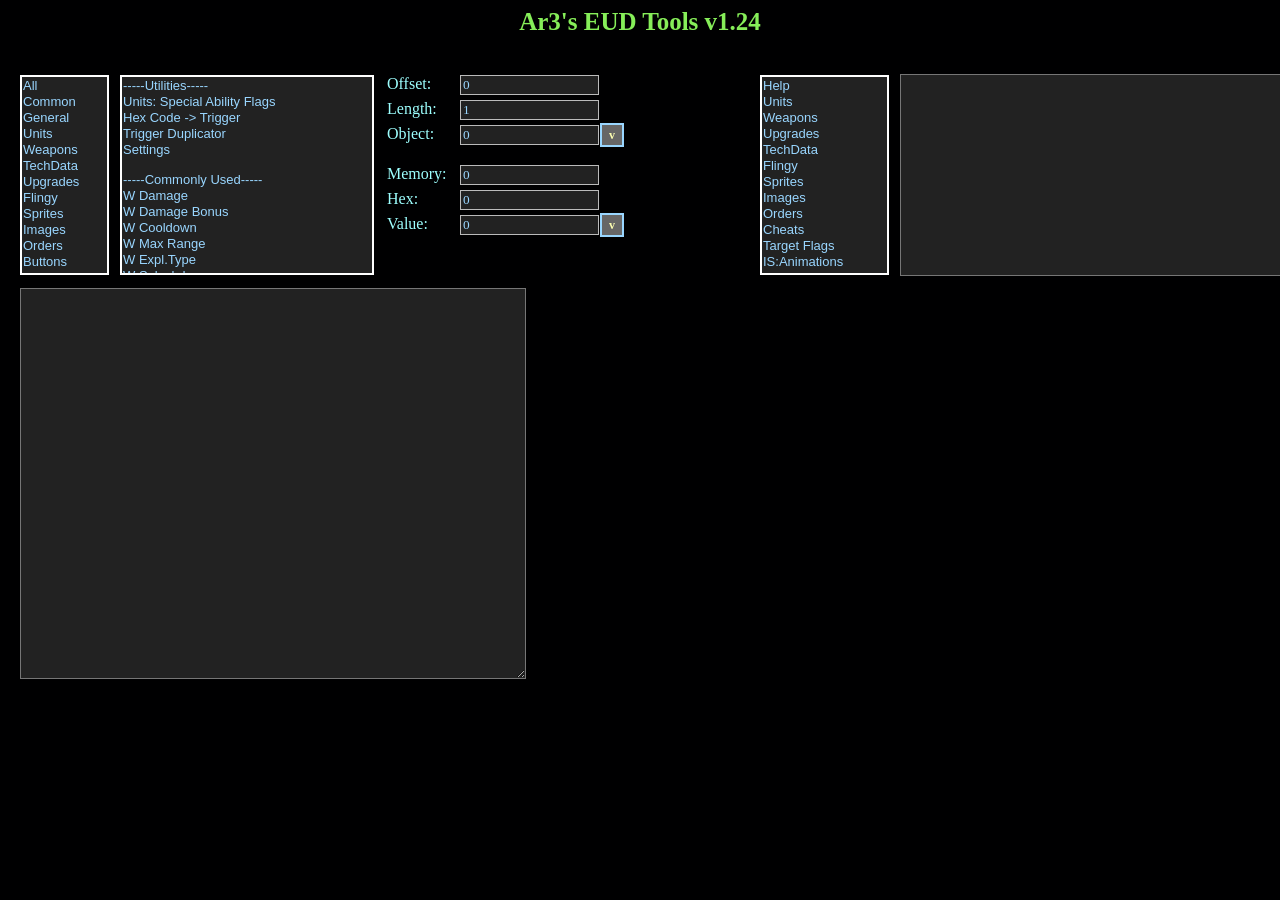
<file: eudtools-master/index.html>
<!DOCTYPE html>
<html><head><title>Ar3's EUD Tools v1.24</title>
<meta charset="utf-8" />
<link rel="stylesheet" type="text/css" href="Program/common.css" />
<link rel="stylesheet" type="text/css" href="Program/eudtools_main.css" />
<script src="Program/common.js" type="text/javascript"></script>
<script src="Program/eudtools_data.js" type="text/javascript"></script>
<script src="Program/eudtools_main.js" type="text/javascript"></script>
<script src="Program/datdata.js" type="text/javascript"></script>
<script src="Program/icecc.js" type="text/javascript"></script>
<script src="Program/overlap.js" type="text/javascript"></script>
<script src="Program/trigger_duplicator.js" type="text/javascript"></script>
<script src="Program/trigger_slicer.js" type="text/javascript"></script>
<script src="Program/converter.js" type="text/javascript"></script>
<script src="Program/stattbl.js" type="text/javascript"></script>
<script src="Program/reqwriter.js" type="text/javascript"></script>
<script src="Program/playercolors.js" type="text/javascript"></script>
<script src="Program/flags.js" type="text/javascript"></script>
<script src="Program/plugins.js" type="text/javascript"></script>
<script src="Program/iconv-lite-browserify.js" charset="utf-8" type="text/javascript"></script>
</head>
<body id="eudtools_body">

<div id="title_text" class="c_title">Ar3's EUD Tools v1.24</div>

<div class="floatboard" id="settings_floating">
	<a class="changelink" id="settings_close">X</a>
	<div id="settings_div1" class="c_title">Settings</div>
	<table>
		<tr>
			<td>
				<div class="labels" id="settings_label_offset">Use MaskedMemory: <input type="checkbox" id="settings_usemasked" checked="checked" class="input_ckb" /></div>
			</td>
		</tr>
	</table>
</div>

<div id="container">
	<div id="category_container"></div>
	<div id="select_container"></div>
	<div class="labels" id="label_offset">Offset: </div>
	<input type="text" id="input_offset" value="0" />
	<div class="labels" id="label_length">Length: </div>
	<input type="text" id="input_length" value="1" />
	<div class="labels" id="label_object">Object: </div>
	<input type="text" id="input_object" value="0" />
	<div class="labels" id="label_memory">Memory: </div>
	<input type="text" id="input_memory" value="0" />
	<div class="labels" id="label_hex">Hex: </div>
	<input type="text" id="input_hex" value="0" />
	<div class="labels" id="label_value">Value: </div>
	<input type="text" id="input_value" value="0" />
	<div class="labels" id="label_origvalue">Original: </div>
	<input type="text" id="input_origvalue" value="0" />
	<div id="upg_area">
		<div class="labels" id="label_upg_player">Player: </div>
		<input type="text" id="input_upg_player" value="1" />
		<div class="labels" id="label_upg_uid">Upgrade: </div>
		<input type="text" id="input_upg_uid" value="0" />
	</div>
	<div id="selgroup_area">
		<div class="labels" id="label_selgroup_player">Player: </div>
		<input type="text" id="input_selgroup_player" value="1" />
		<div class="labels" id="label_selgroup_id">Group #: </div>
		<input type="text" id="input_selgroup_id" value="1" />
		<div class="labels" id="label_selgroup_unit">Unit: </div>
		<input type="text" id="input_selgroup_unit" value="0" />
	</div>
	<div id="keygroup_area">
		<div class="labels" id="label_keygroup_player">Player: </div>
		<input type="text" id="input_keygroup_player" value="1" />
		<div class="labels" id="label_keygroup_hotkey">Hotkey #: </div>
		<input type="text" id="input_keygroup_hotkey" value="0" />
		<div class="labels" id="label_keygroup_id">Group #: </div>
		<input type="text" id="input_keygroup_id" value="1" />
		<div class="labels" id="label_keygroup_unit">UnitNode: </div>
		<input type="text" id="input_keygroup_unit" value="0" />
		<div class="labels" id="label_keygroup_index">MapIndex: </div>
		<input type="text" id="input_keygroup_index" value="0" />
	</div>
	<div id="unitnodehelper_area">
		<div class="labels" id="label_unitnodehelper">MapIndex: </div>
		<input type="text" id="input_unitnodehelper" value="0" />
	</div>
	<div id="req_area">
		<div class="labels" id="label_req">Req. ID: </div>
		<input type="text" id="input_req" value="0" />
	</div>
	<div id="buttonfunction_area">
		<div class="labels" id="label_buttonfunction">Function ID: </div>
		<div id="buttonfunction_select_container"></div>
	</div>
	<div id="icecc_area">
		<div class="labels" id="label_icecc">Trigger Base: </div>
		<div class="labels" id="label_icecc2">IceCC Code: </div>
		<textarea id="inputarea_icecc"></textarea>
		<input type="text" id="input_icecc_trigbase" value="Comment(&quot;Iscript&quot;, 0, ^1, ^2, 0, 7);" />
		<div class="divbutton" id="parse_icecc">Parse</div>
	</div>
	<div id="etg_area">
		<div class="labels" id="label_etg_base">Trigger Base: </div>
		<input type="text" id="input_etg_base" value="MemoryAddr(^1, Set To, ^2);" />
		<div class="labels" id="label_etg_ofs">Offset: </div>
		<input type="text" id="input_etg_ofs" value="0" />
		<div class="labels" id="label_etg_cont">Hex Code: </div>
		<textarea id="inputarea_etg"></textarea>
		<div class="divbutton" id="parse_etg">Parse</div>
	</div>
	<div id="textstack_area">
		<div class="labels" id="label_textstack_text">Text to Stack: </div>
		<input type="text" id="input_textstack_text" value="" />
		<div class="labels" id="label_textstack_unit">Unit Name: </div>
		<input type="text" id="input_textstack_unit" value="" />
		<div class="labels" id="label_textstack_disp">Display Text: </div>
		<input type="text" id="input_textstack_disp" value="" />
		<div class="labels" id="label_textstack_objs">Objectives: </div>
		<input type="text" id="input_textstack_objs" value="" />
		<div class="labels" id="label_textstack_desc">Description: </div>
		<input type="text" id="input_textstack_desc" value="" />
	</div>
	<div id="trigdupl_area">
		<div class="labels" id="label_trigdupl_count">Count: </div>
		<input type="text" id="input_trigdupl_count" value="0" />
		<div class="labels" id="label_trigdupl_area">Trigger: </div>
		<textarea id="inputarea_trigdupl"></textarea>
		<textarea id="inputarea_trigdupl_arrays"></textarea>
		<div class="divbutton" id="parse_trigdupl">Parse</div>
	</div>
	<div id="trigslice_area">
		<div class="labels" id="label_trigslice_player">Player: </div>
		<input type="text" id="input_trigslice_player" value="Player 8" />
		<div class="labels" id="label_trigslice_cond">Conditions: </div>
		<textarea id="inputarea_trigslice_cond"></textarea>
		<div class="labels" id="label_trigslice_act">Actions: </div>
		<textarea id="inputarea_trigslice_act"></textarea>
		<div class="divbutton" id="parse_trigslice">Parse</div>
	</div>
	<div id="trigconv_area">
		<div class="labels" id="label_trigconv_buttonoffset">Button Offset: </div>
		<input type="text" id="input_trigconv_buttonoffset" value="0x590000" />
		<div class="labels" id="label_trigconv_area">Triggers: </div>
		<textarea id="inputarea_trigconv"></textarea>
		<div class="divbutton" id="parse_trigconv">Parse</div>
	</div>
	<div id="reqwrite_area">
		<div class="labels" id="label_reqwrite_type">Type: </div>
		<select type="text" id="select_reqwrite_type">
			<option id="input_reqwrite_reqtype_units" value="1">Units</option>
			<option id="input_reqwrite_reqtype_upgrades" value="2">Upgrades</option>
			<option id="input_reqwrite_reqtype_researchtech" value="3">Research Tech</option>
			<option id="input_reqwrite_reqtype_usetech" value="4">Use Tech</option>
			<option id="input_reqwrite_reqtype_orders" value="5">Orders</option>
		</select>
		<div class="labels" id="label_reqwrite_uid">For ID: </div>
		<input type="text" id="input_reqwrite_uid" value="0" />
		<div class="labels" id="label_reqwrite_offset">Req Offset: </div>
		<input type="text" id="input_reqwrite_offset" value="0" />
		<div class="labels" id="label_reqwrite_add">Opcodes: </div>
		<select type="text" id="select_reqwrite_add">
		</select>
		<div class="labels" id="label_reqwrite_area"></div>
		<textarea id="inputarea_reqwrite"></textarea>
		<div class="divbutton" id="parse_reqwrite">Parse</div>
	</div>
	<div id="stattbl_area">
		<div class="labels" id="label_stattbl_player">CPT Player: </div>
		<input type="text" id="input_stattbl_player" value="1" />
		<div class="labels" id="label_stattbl_cond">Conditions: </div>
		<textarea id="inputarea_stattbl_cond"></textarea>
		<div class="divbutton" id="parse_stattbl_cpt">CPT</div>
		<hr id="hr_stattbl" />
		<div class="labels" id="label_stattbl_offset">Offset: </div>
		<input type="text" id="input_stattbl_offset" value="27380" />
		<div class="labels" id="label_stattbl_str1">String1: </div>
		<input type="text" id="input_stattbl_str1" value="" />
		<div class="labels" id="label_stattbl_str2">String2: </div>
		<input type="text" id="input_stattbl_str2" value="" />
		<div class="labels" id="label_stattbl_content1">Content1: </div>
		<input type="text" id="input_stattbl_content1" value="" />
		<div class="labels" id="label_stattbl_content2">Content2: </div>
		<input type="text" id="input_stattbl_content2" value="" />
		<div class="divbutton" id="parse_stattbl">Parse</div>
	</div>
	<!-- div id="wireframes_area">
		<div class="labels" id="label_wireframes_player">CPT Player: </div>
		<input type="text" id="input_wireframes_player" value="1" />
		<select type="text" id="select_wireframes_type">
			<option id="option_wireframes_wirefram" value="1">wirefram.grp</option>
			<option id="option_wireframes_grpwire" value="2">grpwire.grp</option>
			<option id="option_wireframes_tranwire" value="3">tranwire.grp</option>
		</select>
		<div class="labels" id="label_wireframes_cond">Conditions: </div>
		<textarea id="inputarea_wireframes_cond"></textarea>
		<div class="divbutton" id="parse_wireframes_cpt">CPT</div>
		<hr id="hr_wireframes" />
		<div class="labels" id="label_wireframes_uid">Unit ID: </div>
		<input type="text" id="input_wireframes_uid" value="0" />
		<div class="labels" id="label_wireframes_target">Change to: </div>
		<input type="text" id="input_wireframes_target" value="0" />
		<div class="divbutton" id="parse_wireframes">Parse</div>
	</div -->
	<div id="playercolor_area">
		<div class="labels" id="label_playercolor_id">Player: </div>
		<input type="text" id="input_playercolor_id" value="1" />
		<div class="labels" id="label_playercolor_colors">Colors: </div>
		<div class="labels" id="label_playercolor_colors2">Minimap: </div>
		<input class="playercolor_i" type="text" id="input_playercolor1" value="111" />
		<input class="playercolor_i" type="text" id="input_playercolor2" value="23" />
		<input class="playercolor_i" type="text" id="input_playercolor3" value="23" />
		<input class="playercolor_i" type="text" id="input_playercolor4" value="98" />
		<input class="playercolor_i" type="text" id="input_playercolor5" value="94" />
		<input class="playercolor_i" type="text" id="input_playercolor6" value="171" />
		<input class="playercolor_i" type="text" id="input_playercolor7" value="170" />
		<input class="playercolor_i" type="text" id="input_playercolor8" value="168" />
		<input class="playercolor_i" type="text" id="input_playercolor0" value="111" />
		<div class="playercolor_d" id="div_playercolor1"></div>
		<div class="playercolor_d" id="div_playercolor2"></div>
		<div class="playercolor_d" id="div_playercolor3"></div>
		<div class="playercolor_d" id="div_playercolor4"></div>
		<div class="playercolor_d" id="div_playercolor5"></div>
		<div class="playercolor_d" id="div_playercolor6"></div>
		<div class="playercolor_d" id="div_playercolor7"></div>
		<div class="playercolor_d" id="div_playercolor8"></div>
		<div class="playercolor_d" id="div_playercolor0"></div>
		<div id="playercolor_imgcontainer">
			<img src="Include/colors.png" id="playercolor_img" />
		</div>
		<div id="playercolor_select_container"></div>
		<select type="text" id="playercolor_select_tileset">
			<option id="playercolor_select_tileset_0" value="0" selected="selected">Badlands</option>
			<option id="playercolor_select_tileset_1" value="1">Space Platform</option>
			<option id="playercolor_select_tileset_2" value="2">Installation</option>
			<option id="playercolor_select_tileset_3" value="3">Ash World</option>
			<option id="playercolor_select_tileset_4" value="4">Jungle</option>
			<option id="playercolor_select_tileset_5" value="5">Desert</option>
			<option id="playercolor_select_tileset_6" value="6">Ice World</option>
			<option id="playercolor_select_tileset_7" value="7">Twilight</option>
			<option id="playercolor_select_tileset_8" value="8">Game Menu</option>
		</select>
		<div class="divbutton" id="parse_playercolor">Parse</div>
	</div>
	<div id="mapstr_area">
		<div class="labels" id="label_mapstr_sid">String ID: </div>
		<input type="text" id="input_mapstr_sid" value="0" />
		<div class="labels" id="label_mapstr_ofs">Offset: </div>
		<input type="text" id="input_mapstr_ofs" value="0" />
		<div class="labels" id="label_mapstr_cont">Content: </div>
		<textarea id="inputarea_mapstr"></textarea>
		<div class="divbutton" id="parse_mapstr">Parse</div>
	</div>
	<div id="flags_area">
		<div class="labels" id="label_flags_table">Flags: </div>
		<div id="flags_table_wrapper">
			<table id="flags_table"><tbody id="flags_tbody"></tbody></table>
		</div>
		<div class="labels" id="label_flags_value">Value: </div>
		<input type="text" id="input_flags_value" value="0" />
		<div class="labels" id="label_flags_mode">Mode: </div>
		<select type="text" id="select_flags_mode">
			<option id="select_flags_mode_0" selected="selected">Set All</option>
			<option id="select_flags_mode_1">Set Selected</option>
			<option id="select_flags_mode_2">Clear Selected</option>
			<option id="select_flags_mode_2">Clear Unselected</option>
		</select>
		<div class="divbutton" id="parse_flags">Parse</div>
	</div>
	<div id="plugin_area">
	</div>
	<div class="divbutton" id="make_memory">v</div>
	<div class="divbutton" id="make_trigger">v</div>
	<div class="divbutton" id="expand_data_output">v</div>
	<textarea id="data_output" spellcheck="false"></textarea>
	<textarea id="trigger_output" spellcheck="false"></textarea>
</div>

<script>
	init();
</script>

</body>
</html>
</file>
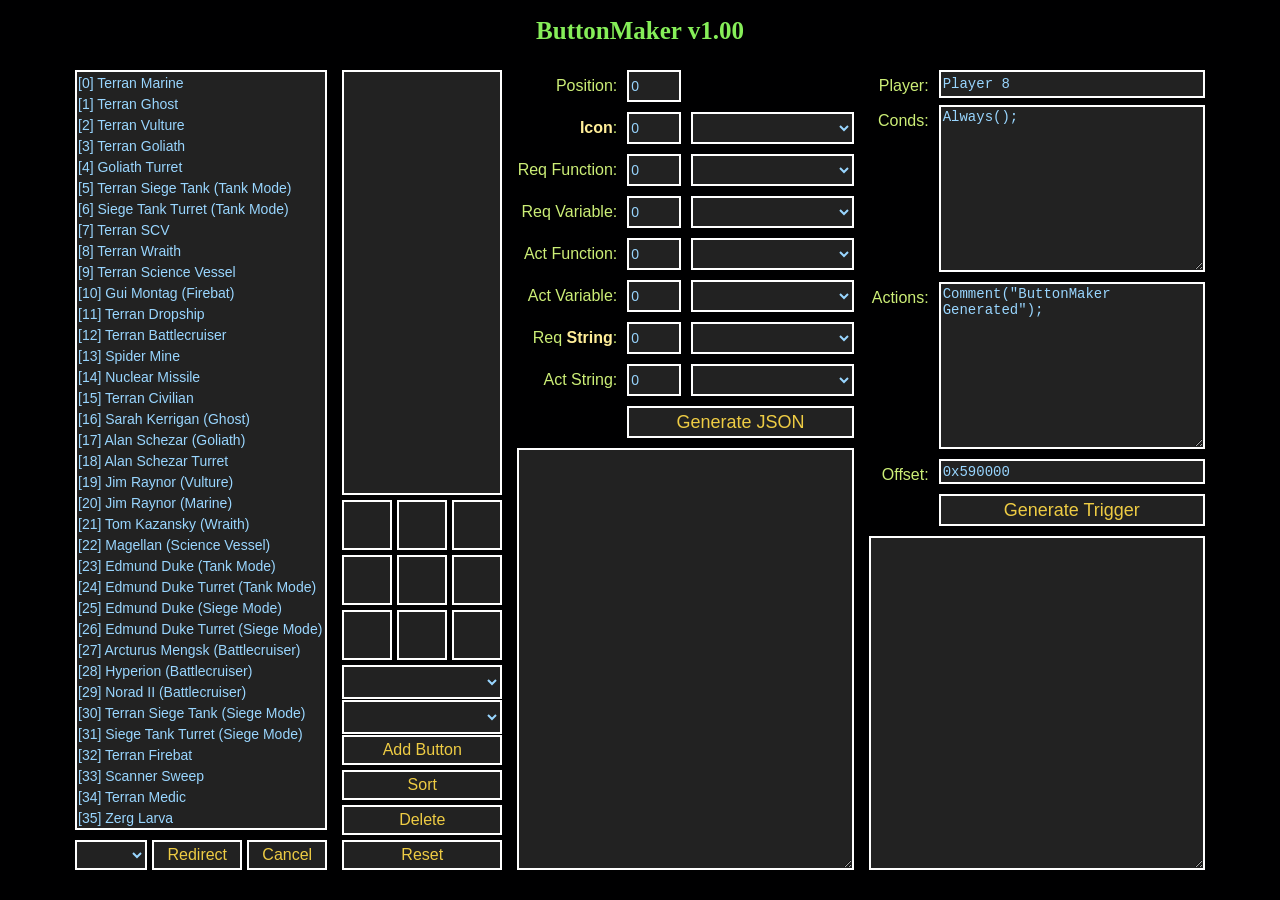
<file: eudtools-master/Include/ButtonMaker.html>
<!DOCTYPE html>
<html>
	<head>
		<meta http-equiv="content-type" content="text/html; charset=utf-8" />
		<meta charset="utf-8" />
		<meta name="format-detection" content="telephone=no, email=no, address=no" />
		<title>Button Maker</title>
		<link rel="stylesheet" type="text/css" href="../Program/common.css" />
		<link rel="stylesheet" type="text/css" href="buttonmaker/buttonmaker.css" />
		<script src="../Program/common.js" type="text/javascript"></script>
		<script src="../Program/eudtools_data.js" type="text/javascript"></script>
		<script src="../Program/trigger_slicer.js" type="text/javascript"></script>
		<script src="buttonmaker/buttonmaker.js" type="text/javascript"></script>
		<style>

		</style>
		<script>

		</script>
	</head>
	<body>
	<div id="title_text" class="c_title">ButtonMaker v1.00</div>
	<div id="container">
		<div id="units-container">
			<div id="unitlist-container"></div>
			<div id="redirect-container">
				<select id="redirect-units-select"></select>
				<div id="redirect-action-container">
					<div id="redirect-action" class="soft-button">Redirect</div>
				</div>
				<div id="redirect-cancel-container">
					<div id="redirect-cancel" class="soft-button">Cancel</div>
				</div>
			</div>
		</div>
	<div id="button-container">
		<div id="button-list-container">
			<div id="button-list" class="divselect"></div>
		</div>
		<div id="button-preview-container">
			<div class="button-preview-grid" id="button-preview-1">
				<div class="icon-container"><img src="cmdicons.png" id="icon-preview-img-1"></div>
			</div>
			<div class="button-preview-grid" id="button-preview-2">
				<div class="icon-container"><img src="cmdicons.png" id="icon-preview-img-2"></div>
			</div>
			<div class="button-preview-grid" id="button-preview-3">
				<div class="icon-container"><img src="cmdicons.png" id="icon-preview-img-3"></div>
			</div>
			<div class="button-preview-grid" id="button-preview-4">
				<div class="icon-container"><img src="cmdicons.png" id="icon-preview-img-4"></div>
			</div>
			<div class="button-preview-grid" id="button-preview-5">
				<div class="icon-container"><img src="cmdicons.png" id="icon-preview-img-5"></div>
			</div>
			<div class="button-preview-grid" id="button-preview-6">
				<div class="icon-container"><img src="cmdicons.png" id="icon-preview-img-6"></div>
			</div>
			<div class="button-preview-grid" id="button-preview-7">
				<div class="icon-container"><img src="cmdicons.png" id="icon-preview-img-7"></div>
			</div>
			<div class="button-preview-grid" id="button-preview-8">
				<div class="icon-container"><img src="cmdicons.png" id="icon-preview-img-8"></div>
			</div>
			<div class="button-preview-grid" id="button-preview-9">
				<div class="icon-container"><img src="cmdicons.png" id="icon-preview-img-9"></div>
			</div>
		</div>
		<div id="button-add-container">
			<select id="button-add-type"></select>
			<select id="button-add-id"></select>
			<div id="button-add-action" class="soft-button">Add Button</div>
		</div>
		<div id="button-sort-container">
			<div id="button-sort-action" class="soft-button">Sort</div>
		</div>
		<div id="button-delete-container">
			<div id="button-delete-action" class="soft-button">Delete</div>
		</div>
		<div id="button-reset-container">
			<div id="button-reset-action" class="soft-button">Reset</div>
		</div>
	</div>
	<div id="trait-container">
		<div class="trait-label" id="trait-position-label">Position:</div>
		<div class="trait-label" id="trait-icon-label"><a href="Icons.html" target="_blank">Icon</a>:</div>
		<div class="trait-label" id="trait-reqfun-container">Req Function:</div>
		<div class="trait-label" id="trait-reqvar-container">Req Variable:</div>
		<div class="trait-label" id="trait-actfun-container">Act Function:</div>
		<div class="trait-label" id="trait-actvar-container">Act Variable:</div>
		<div class="trait-label" id="trait-reqstr-container">Req <a href="StatStrings.html" target="_blank">String</a>:</div>
		<div class="trait-label" id="trait-actstr-container">Act String:</div>
		<div class="trait-input-container" id="trait-position-container">
			<input class="trait-input" type="text" id="trait-position" />
		</div>
		<div class="trait-input-container" id="trait-icon-container">
			<input class="trait-input" type="text" id="trait-icon" />
			<select class="trait-select" id="trait-icon-select"></select>
		</div>
		<div class="trait-input-container" id="trait-reqfun-container">
			<input class="trait-input" type="text" id="trait-reqfun" />
			<select class="trait-select" id="trait-reqfun-select"></select>
		</div>
		<div class="trait-input-container" id="trait-reqvar-container">
			<input class="trait-input" type="text" id="trait-reqvar" />
			<select class="trait-select" id="trait-reqvar-select"></select>
		</div>
		<div class="trait-input-container" id="trait-actfun-container">
			<input class="trait-input" type="text" id="trait-actfun" />
			<select class="trait-select" id="trait-actfun-select"></select>
		</div>
		<div class="trait-input-container" id="trait-actvar-container">
			<input class="trait-input" type="text" id="trait-actvar" />
			<select class="trait-select" id="trait-actvar-select"></select>
		</div>
		<div class="trait-input-container" id="trait-reqstr-container">
			<input class="trait-input" type="text" id="trait-reqstr" />
			<select class="trait-select" id="trait-reqstr-select"></select>
		</div>
		<div class="trait-input-container" id="trait-actstr-container">
			<input class="trait-input" type="text" id="trait-actstr" />
			<select class="trait-select" id="trait-actstr-select"></select>
		</div>
		<div id="generate-json-container">
			<div id="generate-json-action" class="soft-button">Generate JSON</div>
		</div>
		<div id="button-json-container">
			<textarea id="button-json-area" spellcheck="false"></textarea>
		</div>
	</div>
	<div id="output-container">
		<div class="output-label" id="input-player-label">Player:</div>
		<div class="output-label" id="input-cond-label">Conds:</div>
		<div class="output-label" id="input-act-label">Actions:</div>
		<div class="output-label" id="input-offset-label">Offset:</div>
		<div class="output-input-container" id="input-player-container">
			<input type="text" id="input-player" value="" />
		</div>
		<div class="output-input-container" id="input-cond-container">
			<textarea id="input-cond" spellcheck="false"></textarea>
		</div>
		<div class="output-input-container" id="input-act-container">
			<textarea id="input-act" spellcheck="false"></textarea>
		</div>
		<div class="output-input-container" id="input-offset-container">
			<input type="text" id="input-offset" value="" />
		</div>
		<div class="output-input-container" id="generate-trigger-container">
			<div id="generate-trigger-action" class="soft-button">Generate Trigger</div>
		</div>
		<div class="output-input-container" id="output-trigger-container">
			<textarea id="output-trigger" spellcheck="false"></textarea>
		</div>
	</div>
	</div>

	<script>
	init();
	</script>
	</body>
</html>
</file>
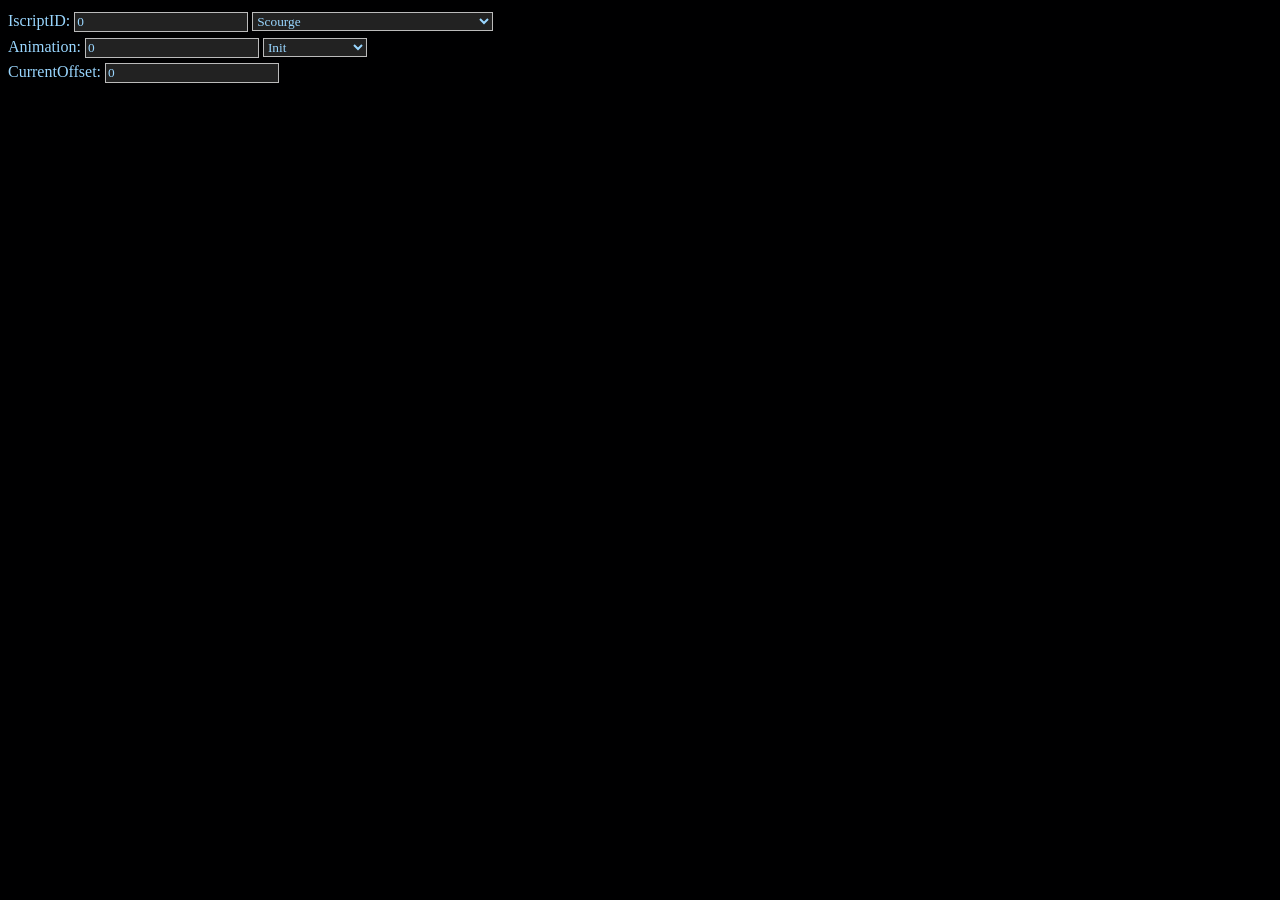
<file: eudtools-master/Include/IceDC.html>
<!DOCTYPE html>
<html>
	<head>
		<meta http-equiv="content-type" content="text/html; charset=utf-8" />
		<meta charset="utf-8" />
		<meta name="format-detection" content="telephone=no, email=no, address=no" />
		<title>Iscript Decompiler</title>
		<link rel="stylesheet" type="text/css" href="../Program/common.css" />
		<script src="../Program/common.js" type="text/javascript"></script>
		<script src="../Program/icedc.js" type="text/javascript"></script>
		<style>
		table {
			width: auto;
			overflow: scroll;
		}
		.scrollbox {
			width: 100%;
			overflow-x: auto;
		}
		td:first-child { width: 100px;}
		td:nth-child(2) { width: 100px;}
		td:nth-child(3) { width: 200px;}
		td:nth-child(4) { width: calc(100% - 400px);}
		th, td {
			background-color: #333333;
			max-width: 300px;
			overflow: hidden;
			line-height: 1.4;
		}
		td {
			white-space: pre;
			vertical-align: top;
			padding: 2px 20px 2px 2px;
		}
		#controller {
			line-height: 1.6;
		}
		</style>
		<script>
		const idc = new IceDC();
		var iscriptData = {};
		function showOffsetIscript(offset) {
			var table = document.querySelector("#addItemsHere");
			table.innerHTML = "";

			var isc = iscriptData.readIscript(offset);
			var iscHtml = isc.map(line => {
				let grids = line.split("\t");
				let tr = document.createElement("tr");
				grids.forEach(t => {
					let td = document.createElement("td");
					td.innerHTML = t.replace(/\[([0-9xa-f]+)\]/ig, "<a onclick='showOffsetIscript($1); return false'>$1</a>");
					tr.appendChild(td);
				});
				return tr;
			}).forEach(tr => table.appendChild(tr));

			document.querySelector("#input_currentOffset").value = offset;
			return isc.join("\n");
		}
		function showDecompiledIscript(id, anim) {
			var offset = iscriptData.getHeaderAnimationOffset(iscriptData.headerOffsets[id], anim);
			return showOffsetIscript(offset);
		}
		function updateScript() {
			if(!iscriptData.mainCode) {
				return;
			}
			let id = parseInt(document.querySelector("#input_iscriptID").value);
			let anim = parseInt(document.querySelector("#input_animation").value);
			showDecompiledIscript(id, anim);
		}
		async function init() {
			iscriptData = await idc.readIscriptFile("iscript.bin");
			let iscriptIDListText = await fetch("IscriptIDList.txt").then(t => t.text());
			let iscriptIDList = iscriptIDListText.split(/\r?\n/);

			iscriptIDList.forEach(iscID => {
				let opt = document.createElement("option");
				opt.textContent = iscID;
				document.querySelector("#select_iscriptID").appendChild(opt);
			});
			idc.animationNames.forEach(anim => {
				let opt = document.createElement("option");
				opt.textContent = anim;
				document.querySelector("#select_animation").appendChild(opt);
			});
			document.querySelector("#input_iscriptID").addEventListener("keyup", evt => {
				if(parseInt(document.querySelector("#input_iscriptID").value) < 412) {
					document.querySelector("#select_iscriptID").selectedIndex = parseInt(document.querySelector("#input_iscriptID").value);
				}
				updateScript();
			});
			document.querySelector("#input_iscriptID").addEventListener("keydown", evt => {
				if(evt.key == "ArrowUp" || evt.key == "+") {
					document.querySelector("#input_iscriptID").value = parseInt(document.querySelector("#input_iscriptID").value) + 1;
					evt.preventDefault();
				}
				if(evt.key == "ArrowDown" || evt.key == "-") {
					document.querySelector("#input_iscriptID").value = parseInt(document.querySelector("#input_iscriptID").value) - 1;
					evt.preventDefault();
				}
			});
			document.querySelector("#select_iscriptID").addEventListener("change", evt => {
				document.querySelector("#input_iscriptID").value = document.querySelector("#select_iscriptID").selectedIndex;
				updateScript();
			});
			document.querySelector("#input_animation").addEventListener("keyup", evt => {
				if(parseInt(document.querySelector("#input_animation").value) < 28) {
					document.querySelector("#select_animation").selectedIndex = parseInt(document.querySelector("#input_animation").value);
				}
				updateScript();
			});
			document.querySelector("#input_animation").addEventListener("keydown", evt => {
				if(evt.key == "ArrowUp" || evt.key == "+") {
					document.querySelector("#input_animation").value = parseInt(document.querySelector("#input_animation").value) + 1;
					evt.preventDefault();
				}
				if(evt.key == "ArrowDown" || evt.key == "-") {
					document.querySelector("#input_animation").value = parseInt(document.querySelector("#input_animation").value) - 1;
					evt.preventDefault();
				}
			});
			document.querySelector("#select_animation").addEventListener("change", evt => {
				document.querySelector("#input_animation").value = document.querySelector("#select_animation").selectedIndex;
				updateScript();
			});
			document.querySelector("#input_currentOffset").addEventListener("keyup", evt => {
				showOffsetIscript(parseInt(document.querySelector("#input_currentOffset").value));
			});
			document.querySelector("#input_iscriptID").value = 0;
			document.querySelector("#select_iscriptID").selectedIndex = 0;
			document.querySelector("#input_animation").value = 0;
			document.querySelector("#select_animation").selectedIndex = 0;
		}
		</script>
	</head>
	<body>
	<div id="container">
	<div id="controller">
	IscriptID: <input type="text" id="input_iscriptID" value="0" /> <select id="select_iscriptID"></select><br />
	Animation: <input type="text" id="input_animation" value="0" /> <select id="select_animation"></select><br />
	CurrentOffset: <input type="text" id="input_currentOffset" value="0" /></div>
	</div>
	<table>
		<thead></thead>
		<tbody id="addItemsHere">
		</tbody>
	</table>
	<script>
	init();
	</script>
	</body>
</html>
</file>
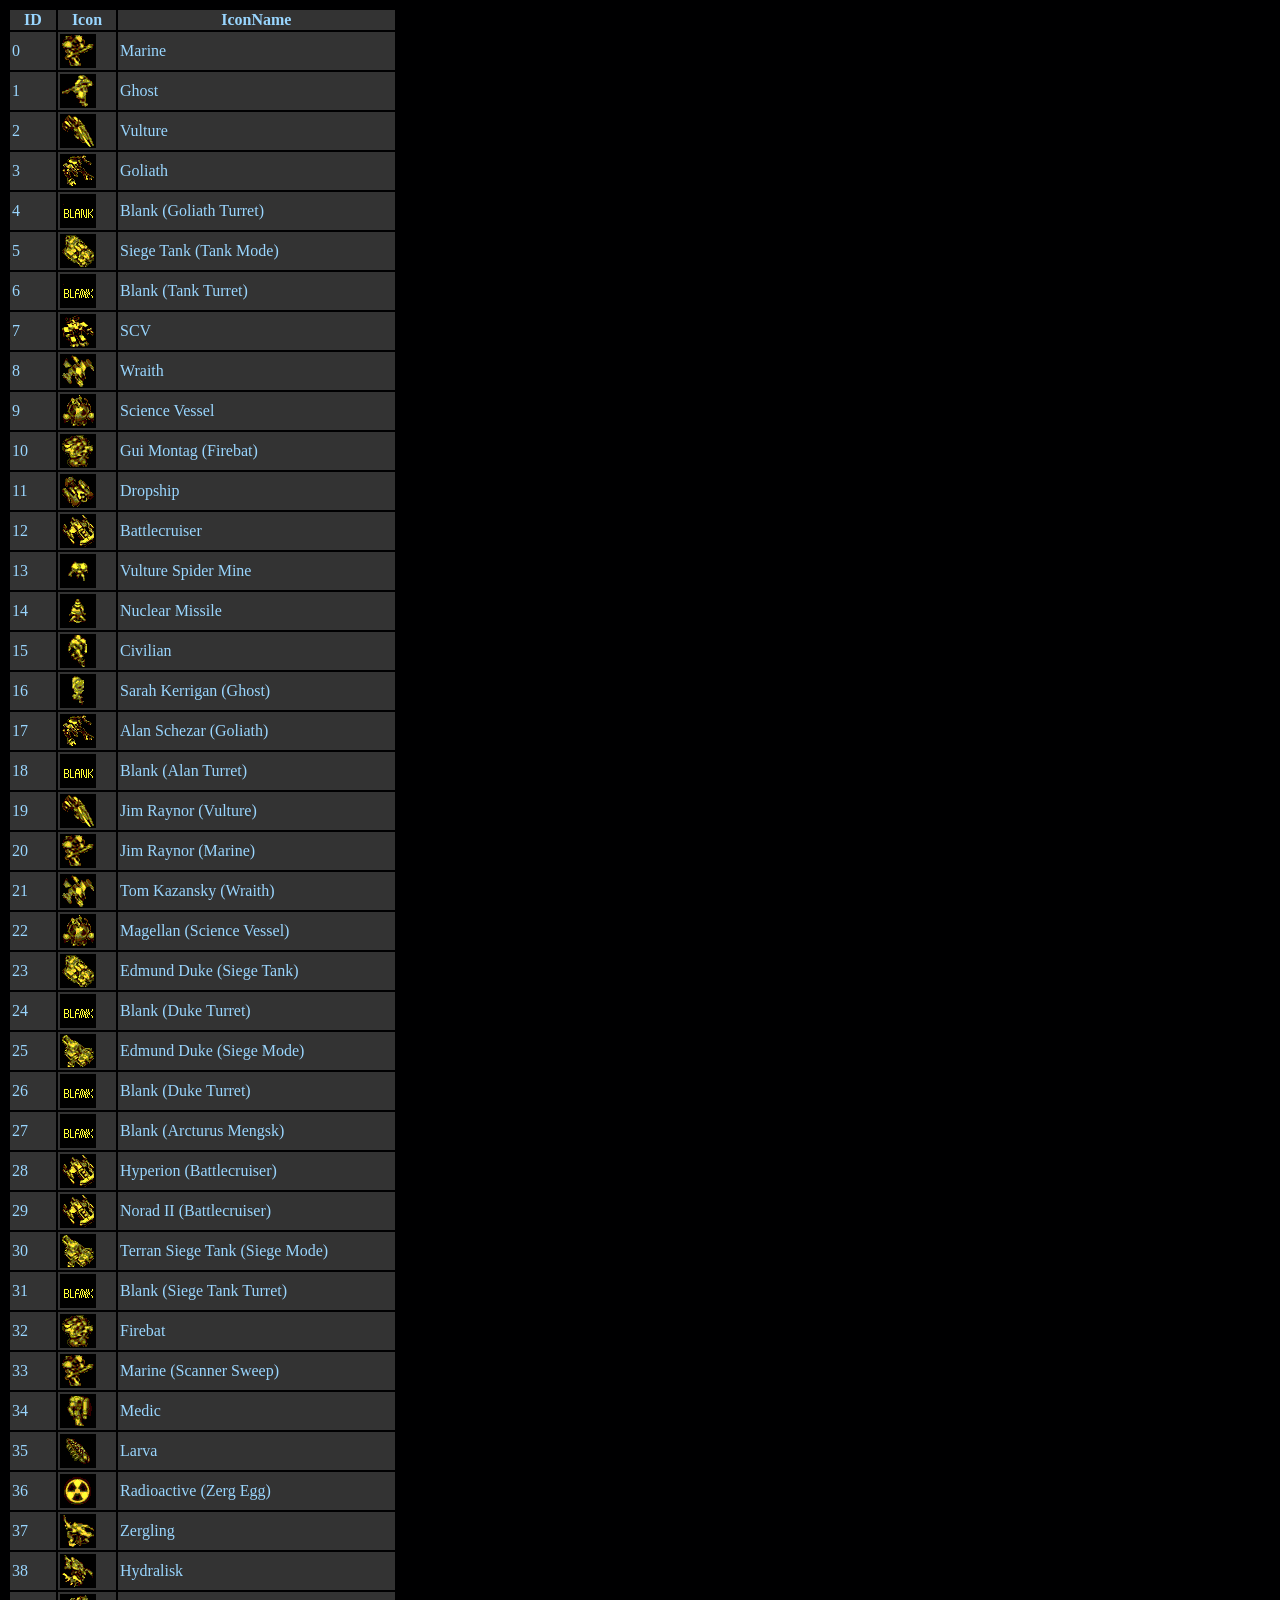
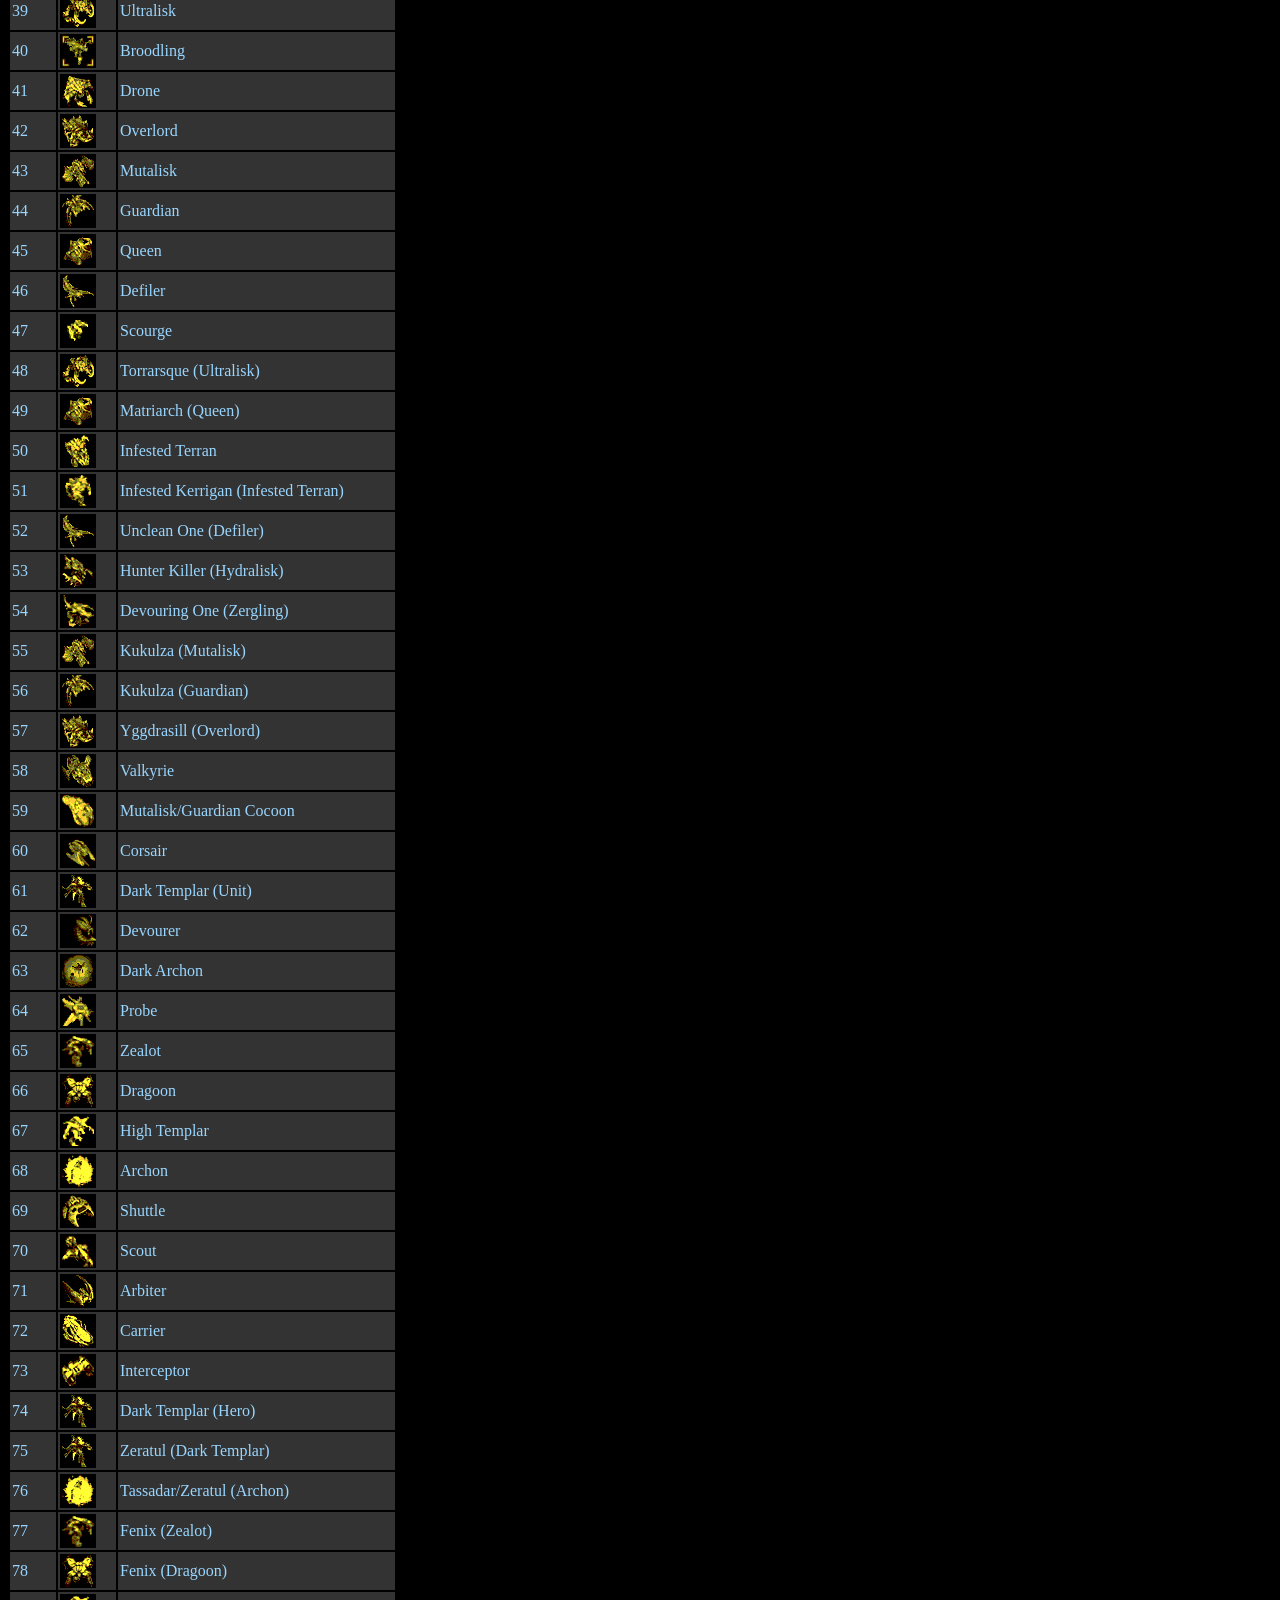
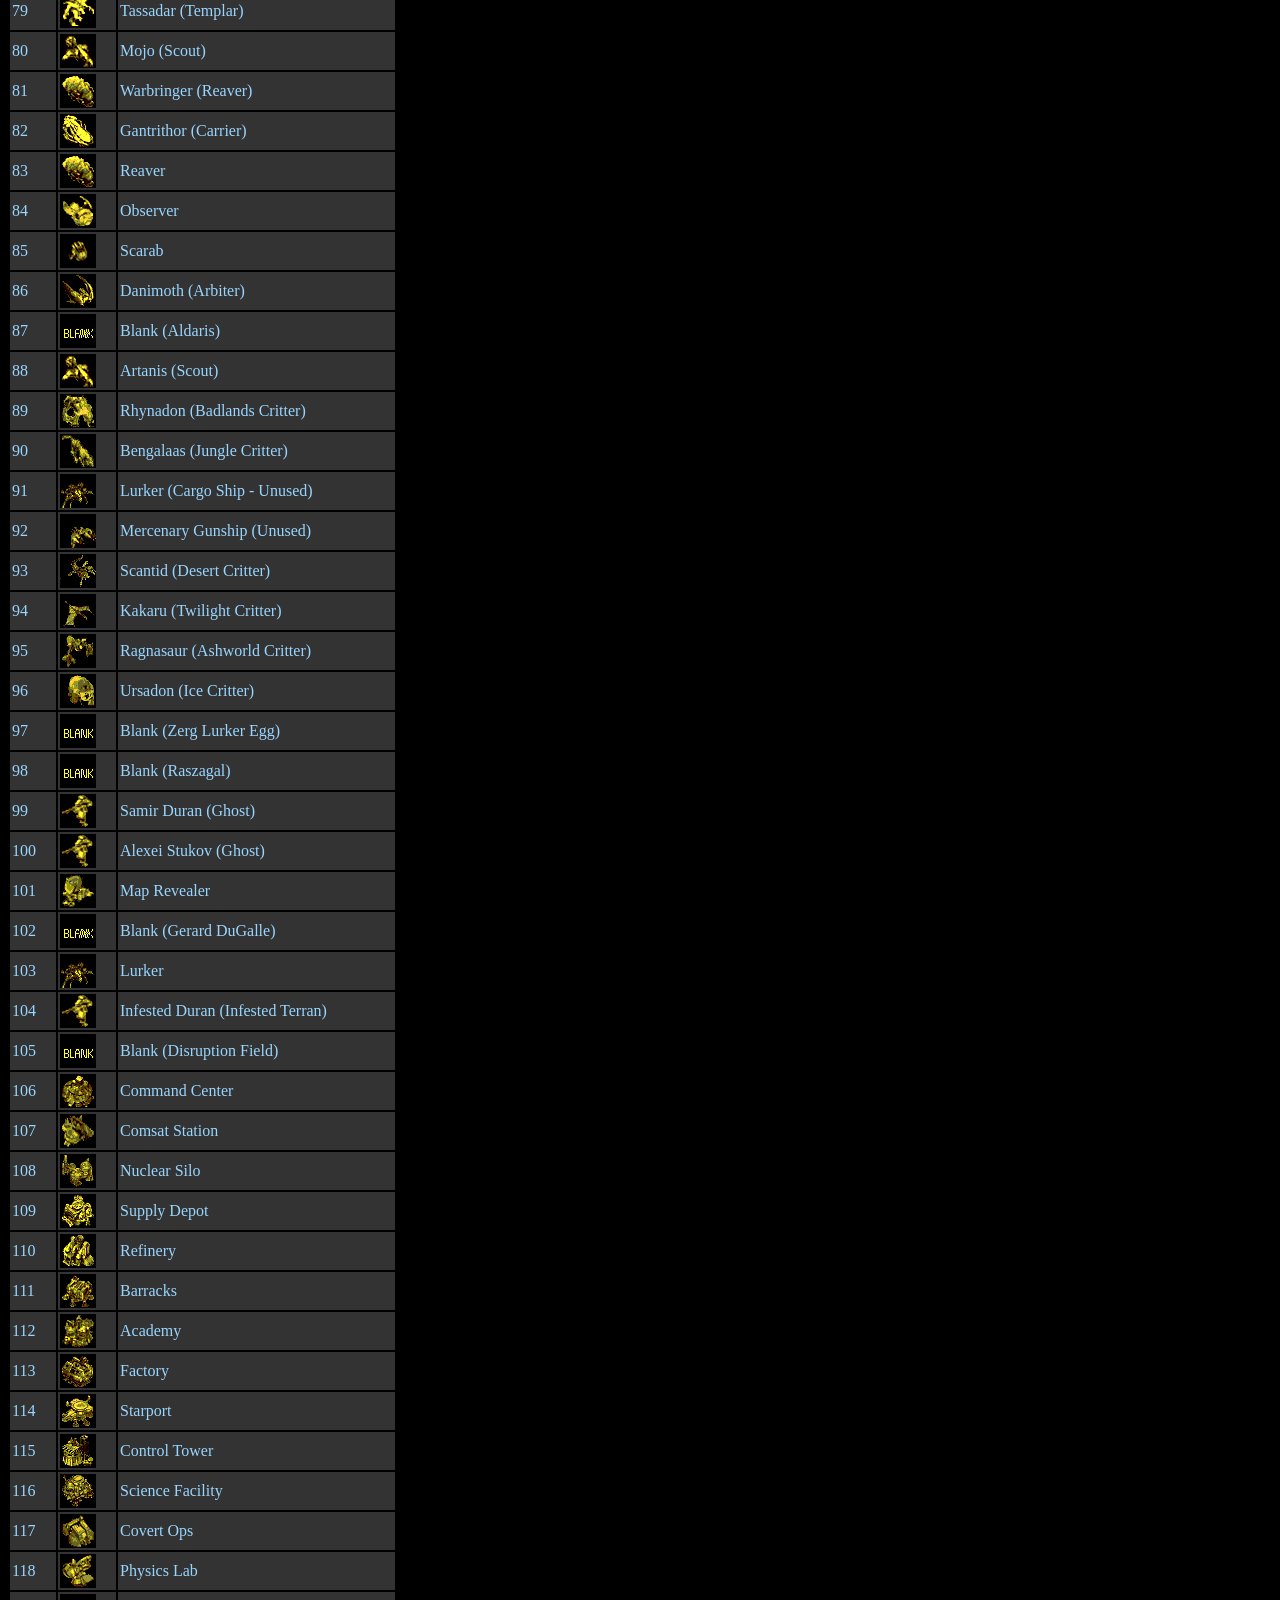
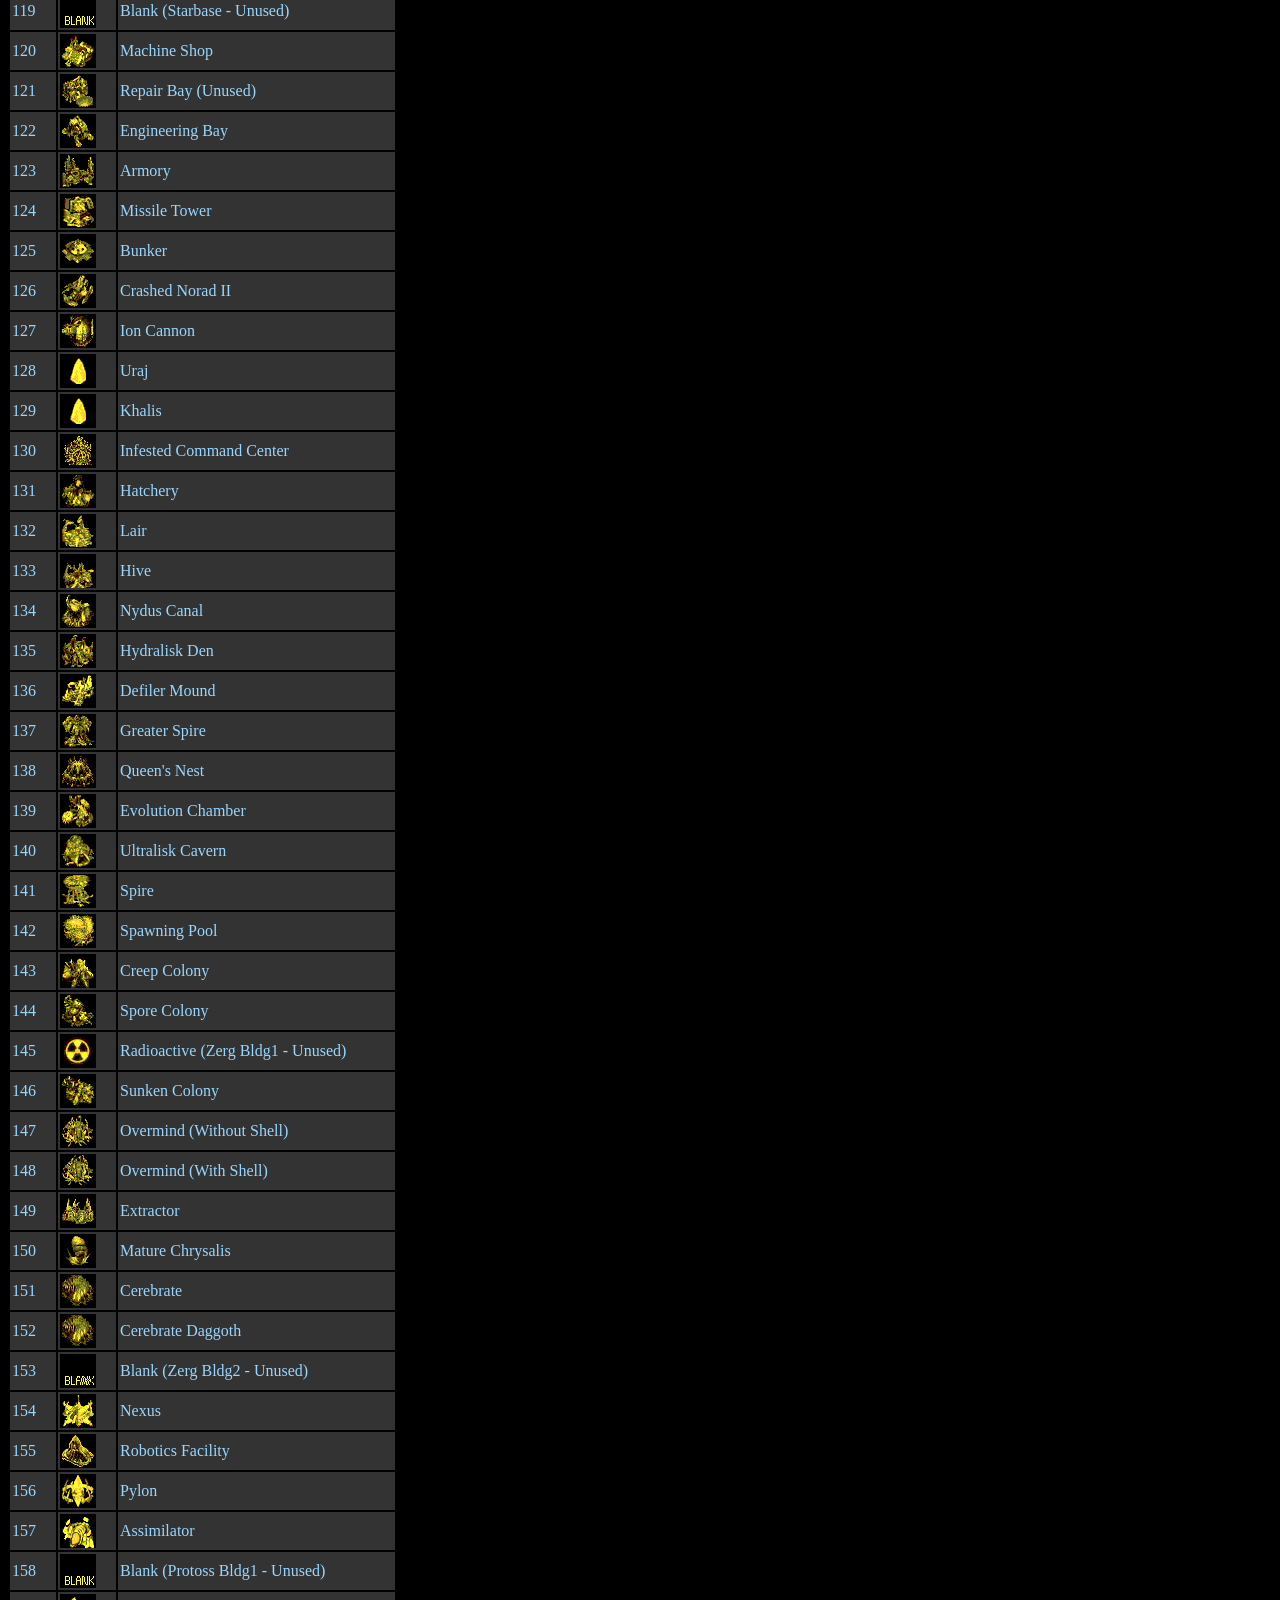
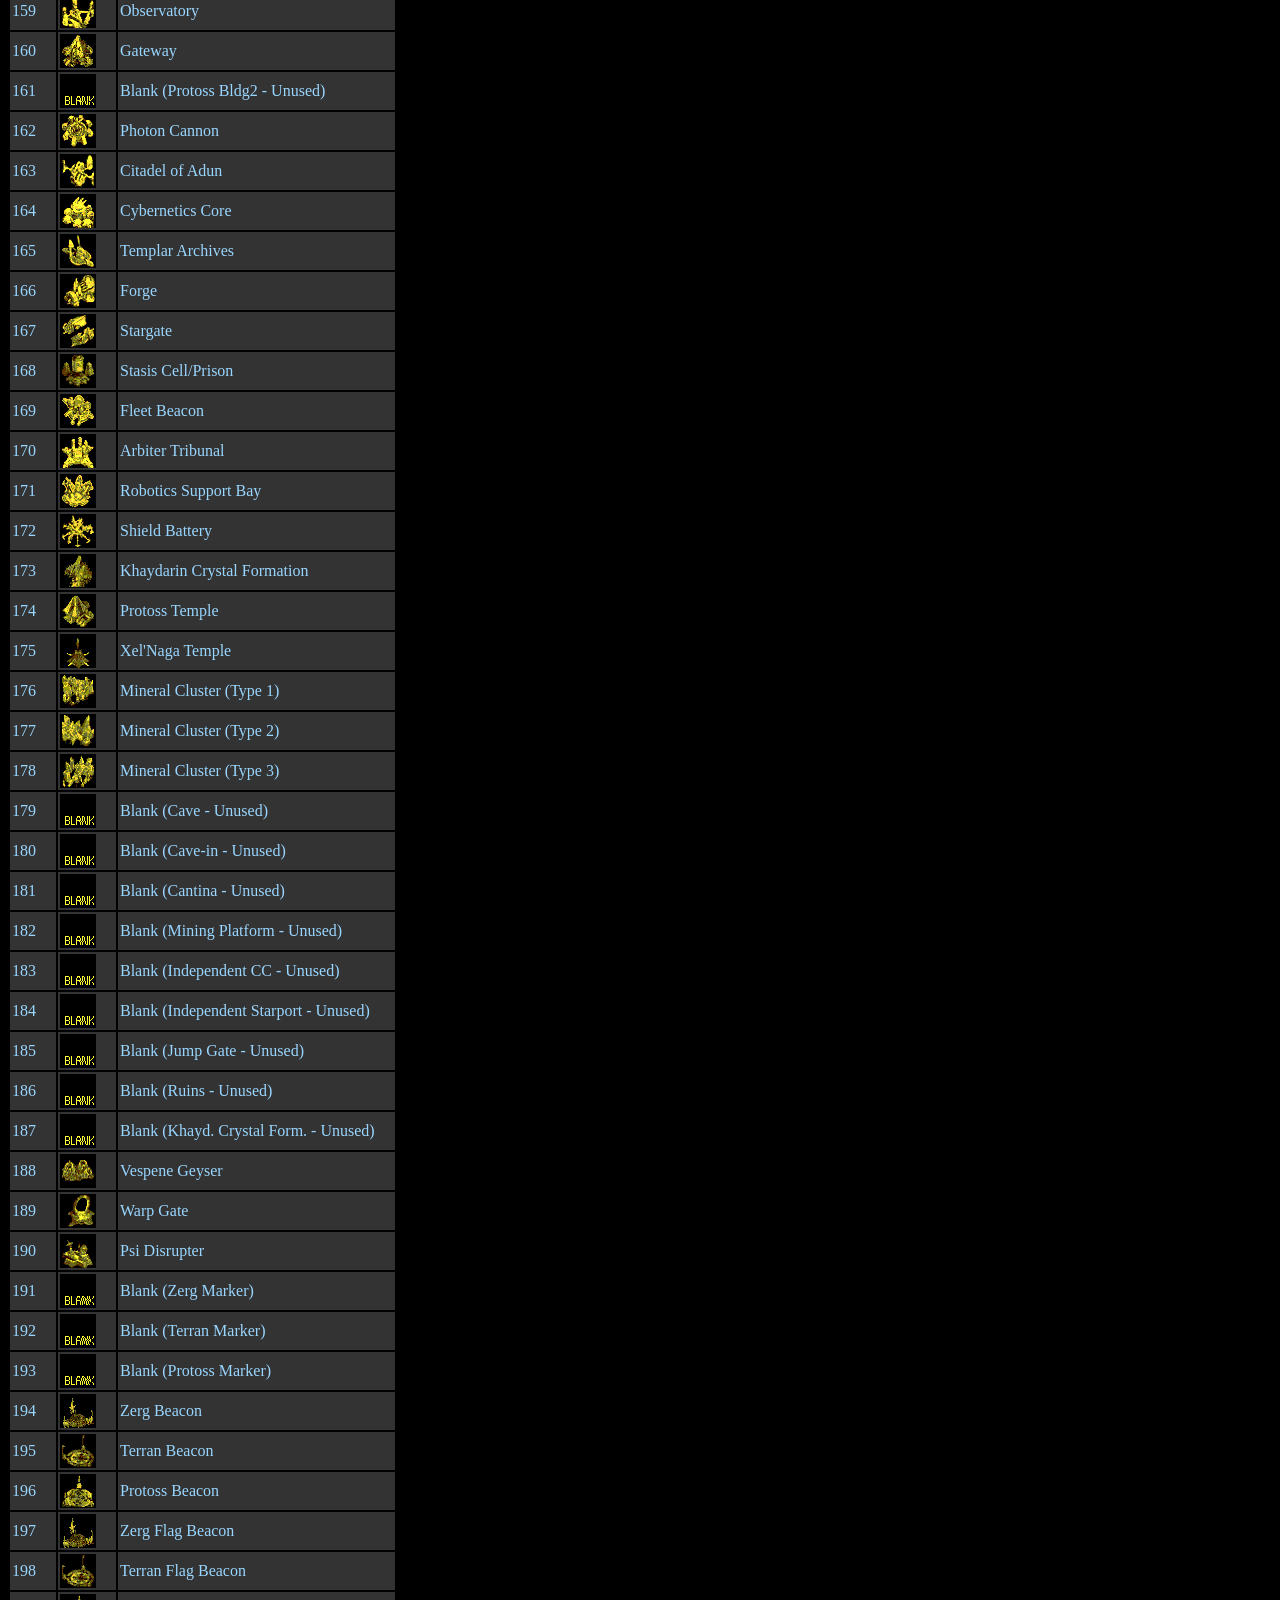
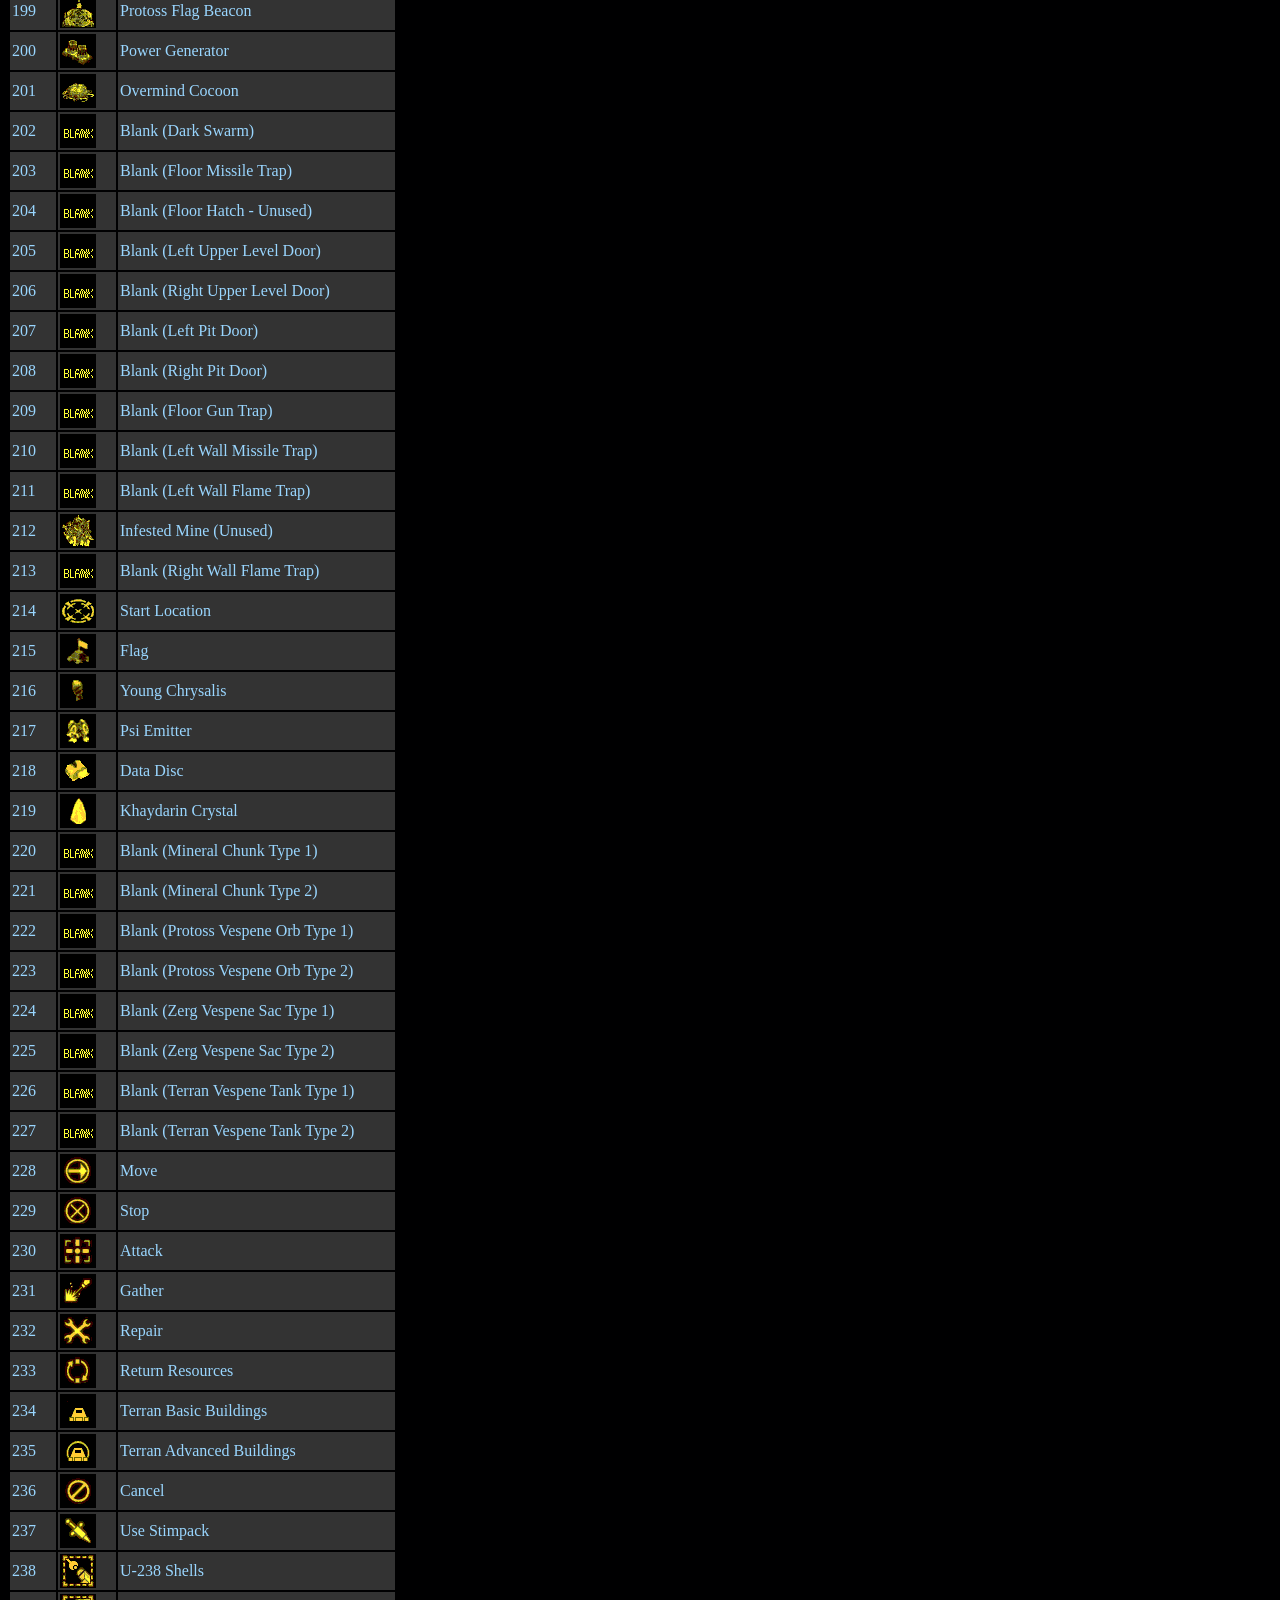
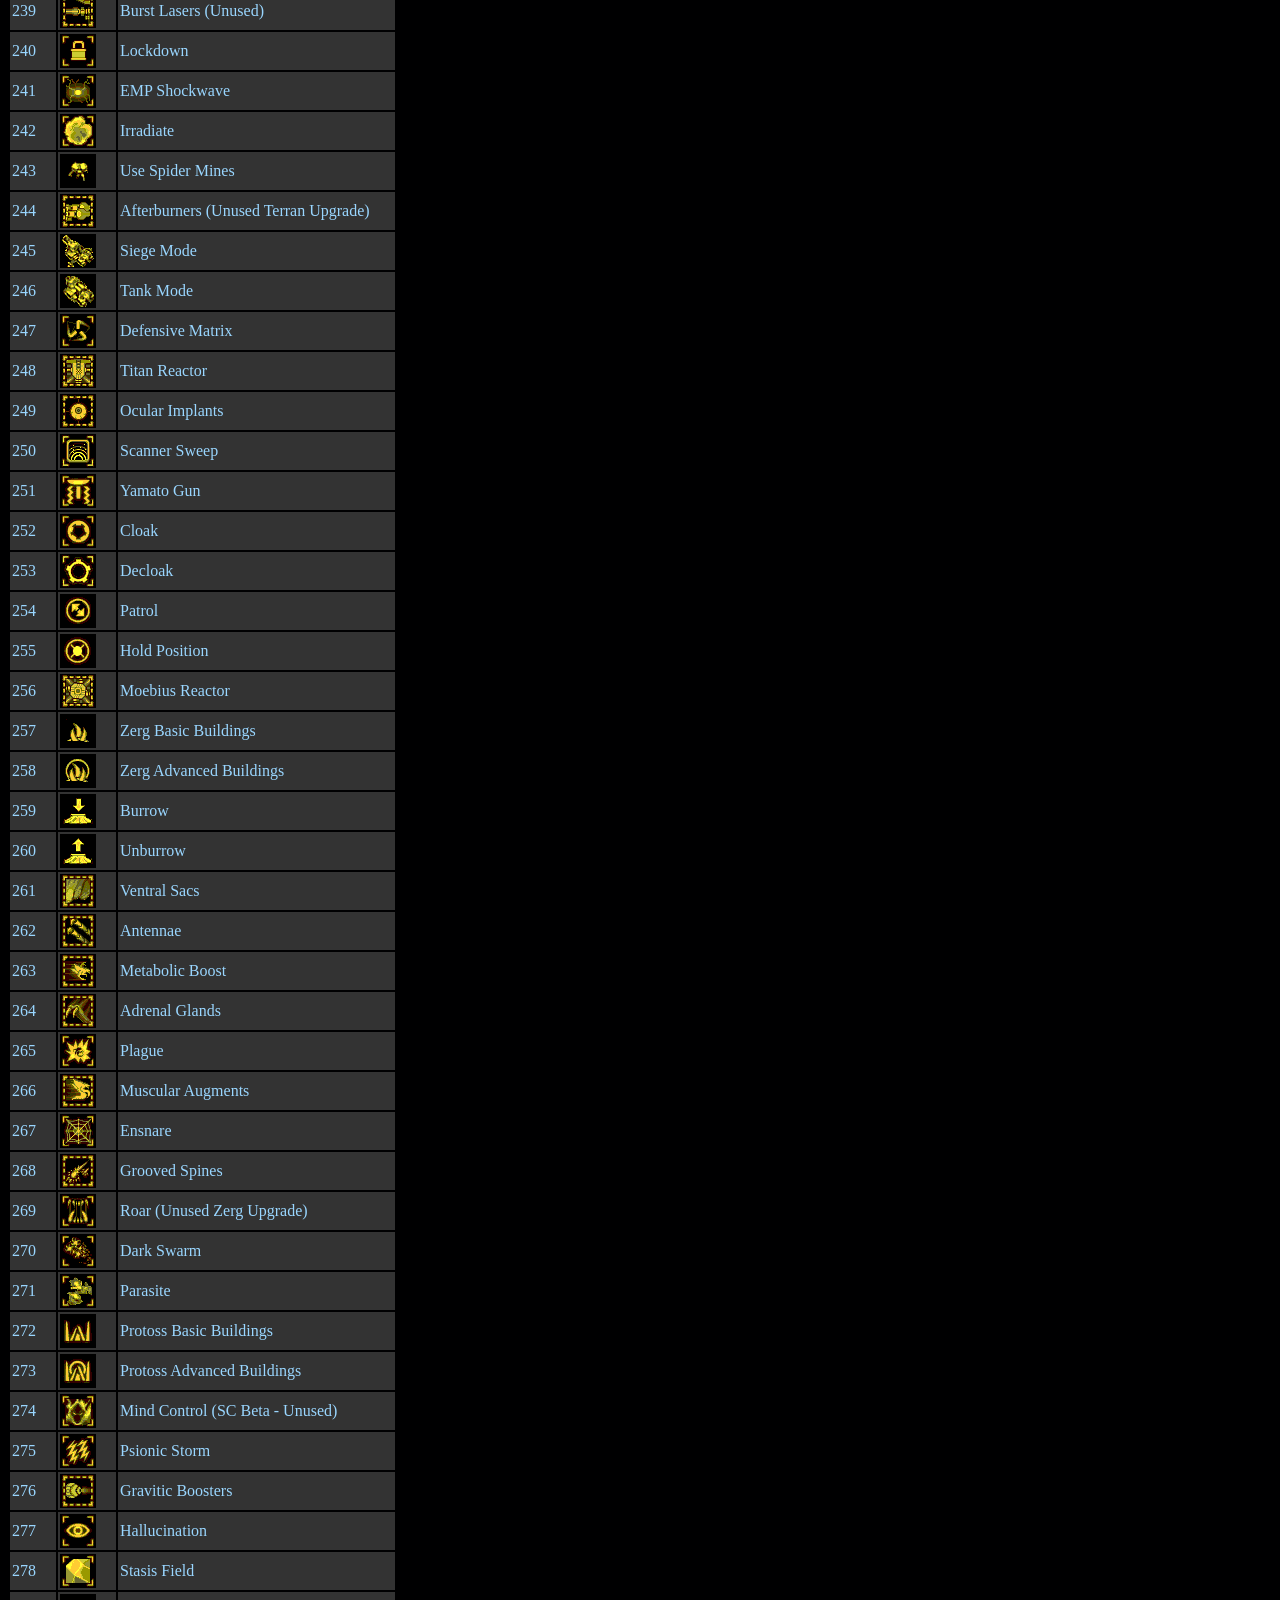
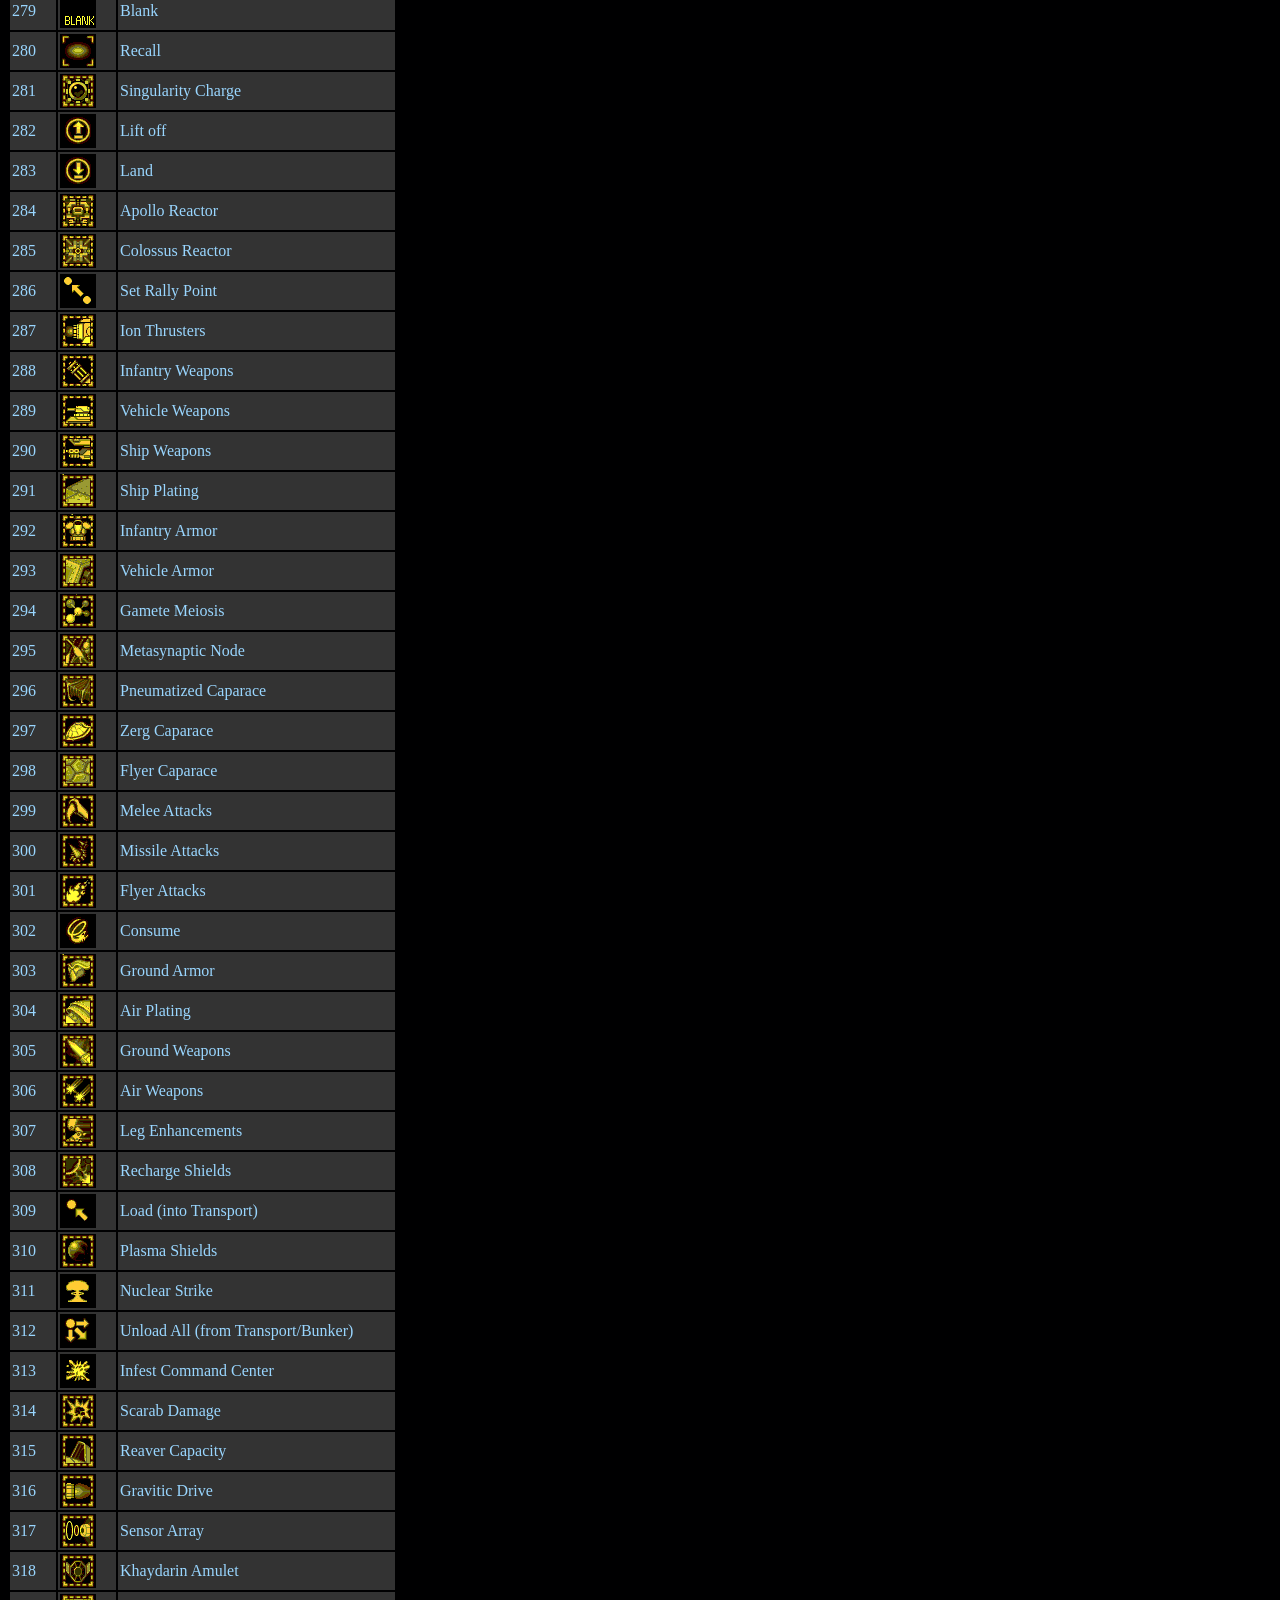
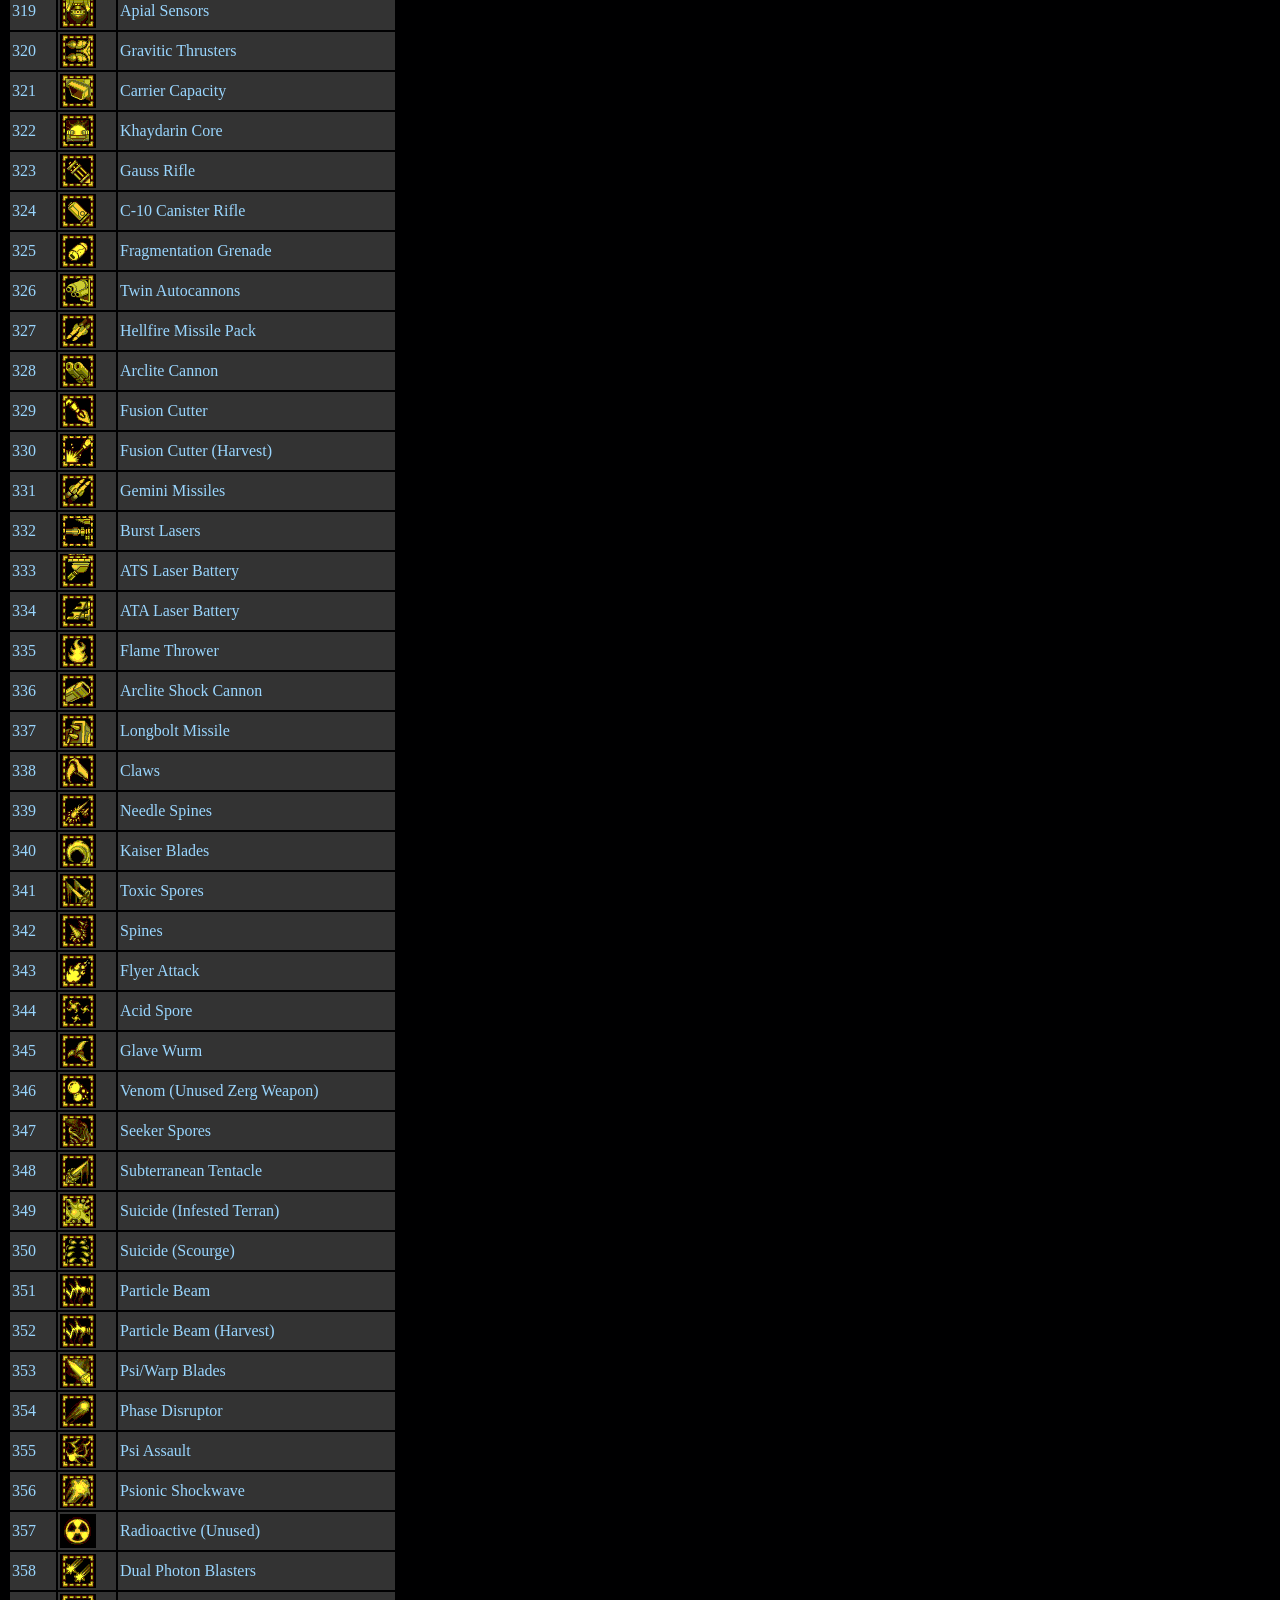
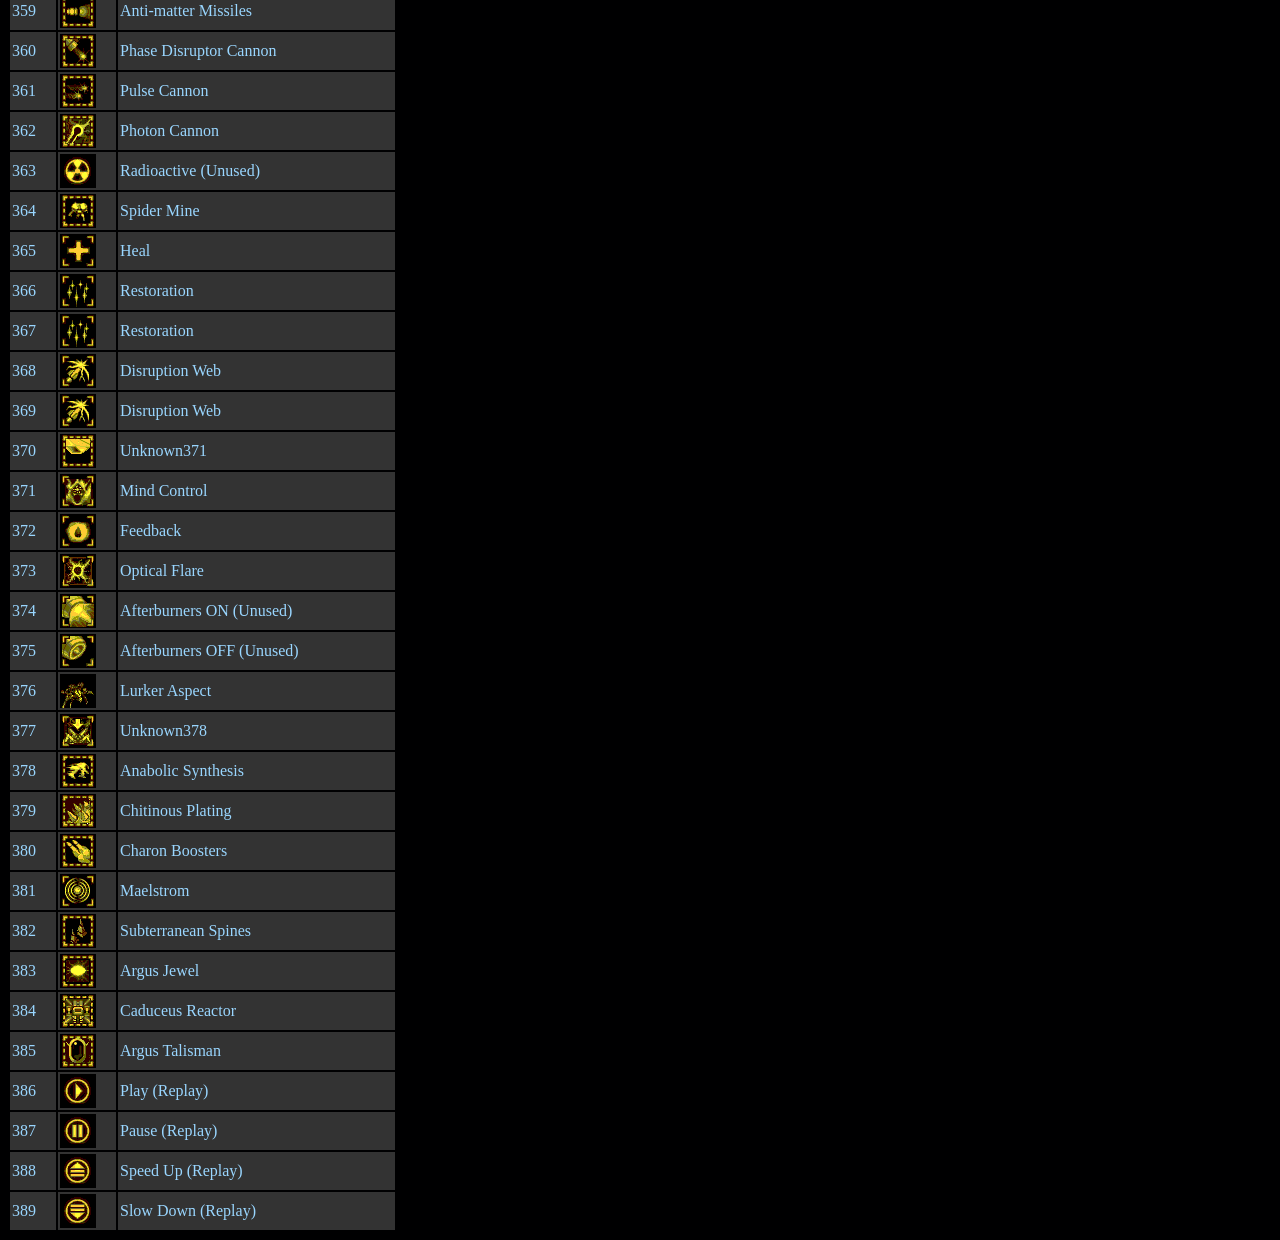
<file: eudtools-master/Include/Icons.html>
<!DOCTYPE html>
<html>
	<head>
		<meta http-equiv="content-type" content="text/html; charset=utf-8" />
		<meta charset="utf-8" />
		<meta name="format-detection" content="telephone=no, email=no, address=no" />
		<title>Icons</title>
		<link rel="stylesheet" type="text/css" href="../Program/common.css" />
		<script src="../Program/common.js" type="text/javascript"></script>
		<style>
		th, td {
			background-color: #333333;
		}
		td {
			white-space: pre;
			vertical-align: middle;
			padding: 2px 20px 2px 2px;
		}
		.icon {
			width: 36px;
			height: 34px;
		}
		</style>
		<script>
		function bytes2word(byte1, byte2) {
			return (byte2 << 8) + byte1;
		}
		function bytes2dword(byte1, byte2, byte3, byte4) {
			return (byte4 << 24) + (byte3 << 16) + (byte2 << 8) + byte1;
		}
		function leftPad(str, len, buffer) {
			while(str.length < len) {
				str = buffer + str;
			}
			return str;
		}
		async function init() {
			let iconNames = await fetch("../Data/icon_names.txt").then(f => f.text());
			iconNames.split(/\r?\n/).forEach((str, i) => {
				let r = document.createElement("tr");
				let d0 = document.createElement("td");
				d0.textContent = i;
				let d1 = document.createElement("td");
				let div1 = document.createElement("div");
				div1.style.backgroundImage = "url('cmdicons.png')";
				div1.style.backgroundPosition = (i%200) * -36 + "px " + Math.floor(i/200) * -34 + "px";
				div1.className="icon";
				d1.appendChild(div1);
				let d2 = document.createElement("td");
				d2.textContent = str;
				r.appendChild(d0);
				r.appendChild(d1);
				r.appendChild(d2);
				document.getElementById("addItemsHere").appendChild(r);
			})
		}
		</script>
	</head>
	<body>
	<table>
		<thead></thead>
		<tbody id="addItemsHere">
			<tr>
				<th>ID</th>
				<th>Icon</th>
				<th>IconName</th>
			</tr>
		</tbody>
	</table>
	<script>
	init();
	</script>
	</body>
</html>
</file>
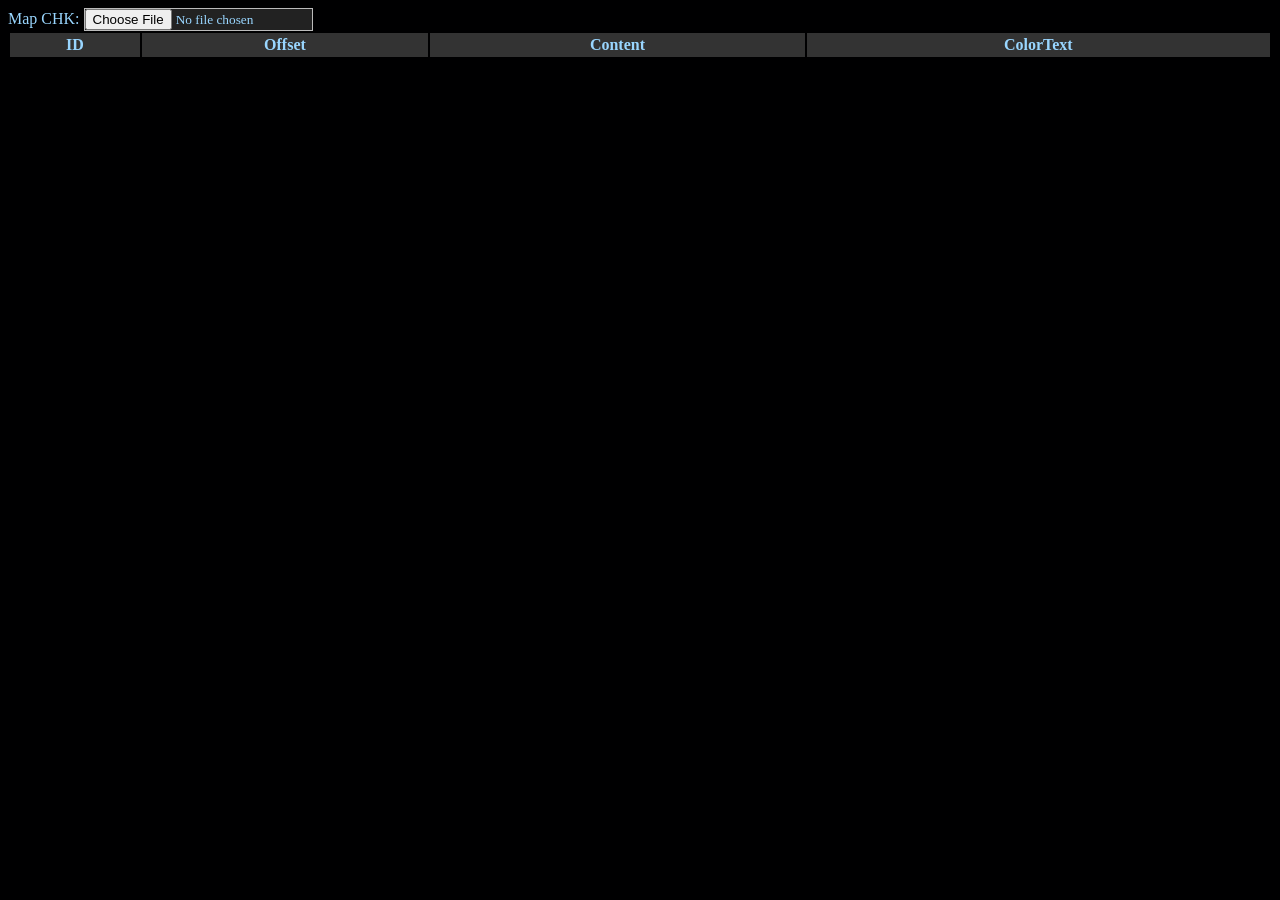
<file: eudtools-master/Include/MapStringView.html>
<!DOCTYPE html>
<html>
	<head>
		<meta http-equiv="content-type" content="text/html; charset=utf-8" />
		<meta charset="utf-8" />
		<meta name="format-detection" content="telephone=no, email=no, address=no" />
		<title>Map String Loader</title>
		<link rel="stylesheet" type="text/css" href="../Program/common.css" />
		<script src="../Program/common.js" type="text/javascript"></script>
		<script src="../Program/colorText.js" type="text/javascript"></script>
		<style>
		table {
			width: 100%;
			overflow: scroll;
		}
		.scrollbox {
			width: 100%;
			overflow-x: auto;
		}
		td:first-child { width: 60px;}
		td:nth-child(2) { width: 60px;}
		td:nth-child(3) { width: calc(50% - 140px);}
		td:nth-child(4) { width: calc(50% - 140px);}
		th, td {
			background-color: #333333;
			max-width: 300px;
			overflow: hidden;
			line-height: 1.4;
		}
		td {
			white-space: pre;
			vertical-align: top;
			padding: 2px 20px 2px 2px;
		}
		</style>
		<script>
		function bytes2word(byte1, byte2) {
			return (byte2 << 8) + byte1;
		}
		function bytes2dword(byte1, byte2, byte3, byte4) {
			return (byte4 << 24) + (byte3 << 16) + (byte2 << 8) + byte1;
		}
		function leftPad(str, len, buffer) {
			while(str.length < len) {
				str = buffer + str;
			}
			return str;
		}
		function parseTbl(tblBuffer) {
			let decoder = new TextDecoder("EUC-KR");
			let statTxtBytes = Array.from(new Uint8Array(tblBuffer));
			let totalStrings = bytes2word(...statTxtBytes.slice(0, 2));
			let out = [];
			for(let i=1; i<=totalStrings; i++) {
				let offset = bytes2word(...statTxtBytes.slice(i * 2, i *2 + 2));
				let j = offset;
				let stringArray = [];
				let c = 255;
				while(c != 0) {
					c = statTxtBytes[j++];
					stringArray.push(c);
				}
				stringArray.pop();
				let rawStr = decoder.decode(new Uint8Array(stringArray));
				out.push({
					id: i,
					offset: offset,
					str: rawStr.replace(/\x0d/g, "").replace(/[\x00-\x1f]/g, rep => rep=="\x0a" ? "\n" : "<" + leftPad(rep.charCodeAt(0).toString(16).toUpperCase(), 2, "0") + ">"),
					strPlain: rawStr.replace(/[\x00-\x1f]/g, rep => rep=="\x0a" ? "\n" : ""),
					strColor: rawStr.split("\n").map(str => colorText(str)).join("<br />").replace(/\x0d/g, "")
				});
			}
			return out;
		}
	    function findChunk(array, head) {
	        let b = [head.charCodeAt(0), head.charCodeAt(1), head.charCodeAt(2), head.charCodeAt(3)];
	        let found = -1;
	        for(let i=0; i<array.length; i++) {
	            if(array[i] == b[0] && array[i+1] == b[1] && array[i+2] == b[2] && array[i+3] == b[3]) {
	                found = i;
	                break;
	            }
	        }
	        if(found == -1) {
	            return null;
	        }
	        let chunkLength = array[found+4] + (array[found+5] << 8) + (array[found+6] << 16) + (array[found+7] << 24);
	        return {
	            chunkPosition: found,
	            chunkLength: chunkLength,
	            chunkLengthTotal: chunkLength + 8,
	            data: array.slice(found + 8, found + chunkLength + 8)
	        };
	    }
		async function loadTbl(file) {
			let fr = new FileReader();
			let statTxtAB = await new Promise(res => {
				fr.onload = evt => res(evt.target.result);
				fr.readAsArrayBuffer(file);
			}).then(data => findChunk(new Uint8Array(data), "STR ").data);
			window.statTxtAB = statTxtAB;
			let statTbl = parseTbl(statTxtAB);
			window.stringTable = statTbl;
			document.getElementById("addItemsHere").innerHTML = `
			<tr>
				<th>ID</th>
				<th>Offset</th>
				<th>Content</th>
				<th>ColorText</th>
			</tr>`;
			statTbl.forEach(str => {
				let r = document.createElement("tr");
				let d1 = document.createElement("td");
				d1.textContent = str.id;
				let d2 = document.createElement("td");
				d2.textContent = str.offset;
				let d3 = document.createElement("td");
				let scrollbox = document.createElement("div");
				scrollbox.className = "scrollbox";
				scrollbox.textContent = str.str;
				d3.appendChild(scrollbox);
				let d4 = document.createElement("td");
				let scrollbox2 = document.createElement("div");
				scrollbox2.className = "scrollbox";
				scrollbox2.innerHTML = str.strColor;
				d4.appendChild(scrollbox2);
				r.appendChild(d1);
				r.appendChild(d2);
				r.appendChild(d3);
				r.appendChild(d4);
				document.getElementById("addItemsHere").appendChild(r);
			})
		}

		function init() {
			document.getElementById("loadFile").addEventListener("change", evt => {
				try {
					loadTbl(document.getElementById("loadFile").files[0]);
					document.getElementById("status").textContent = "";
				}
				catch(e) {
					document.getElementById("status").textContent = "Load failed (" + document.getElementById("loadFile").files[0].name + ")";
				}
			})
		}
		</script>
	</head>
	<body>
	Map CHK: <input type="file" id="loadFile" />
	<table>
		<thead></thead>
		<tbody id="addItemsHere">
			<tr>
				<th>ID</th>
				<th>Offset</th>
				<th>Content</th>
				<th>ColorText</th>
			</tr>
		</tbody>
	</table>
	<div id="status"></div>
	<script>
	init();
	</script>
	</body>
</html>
</file>
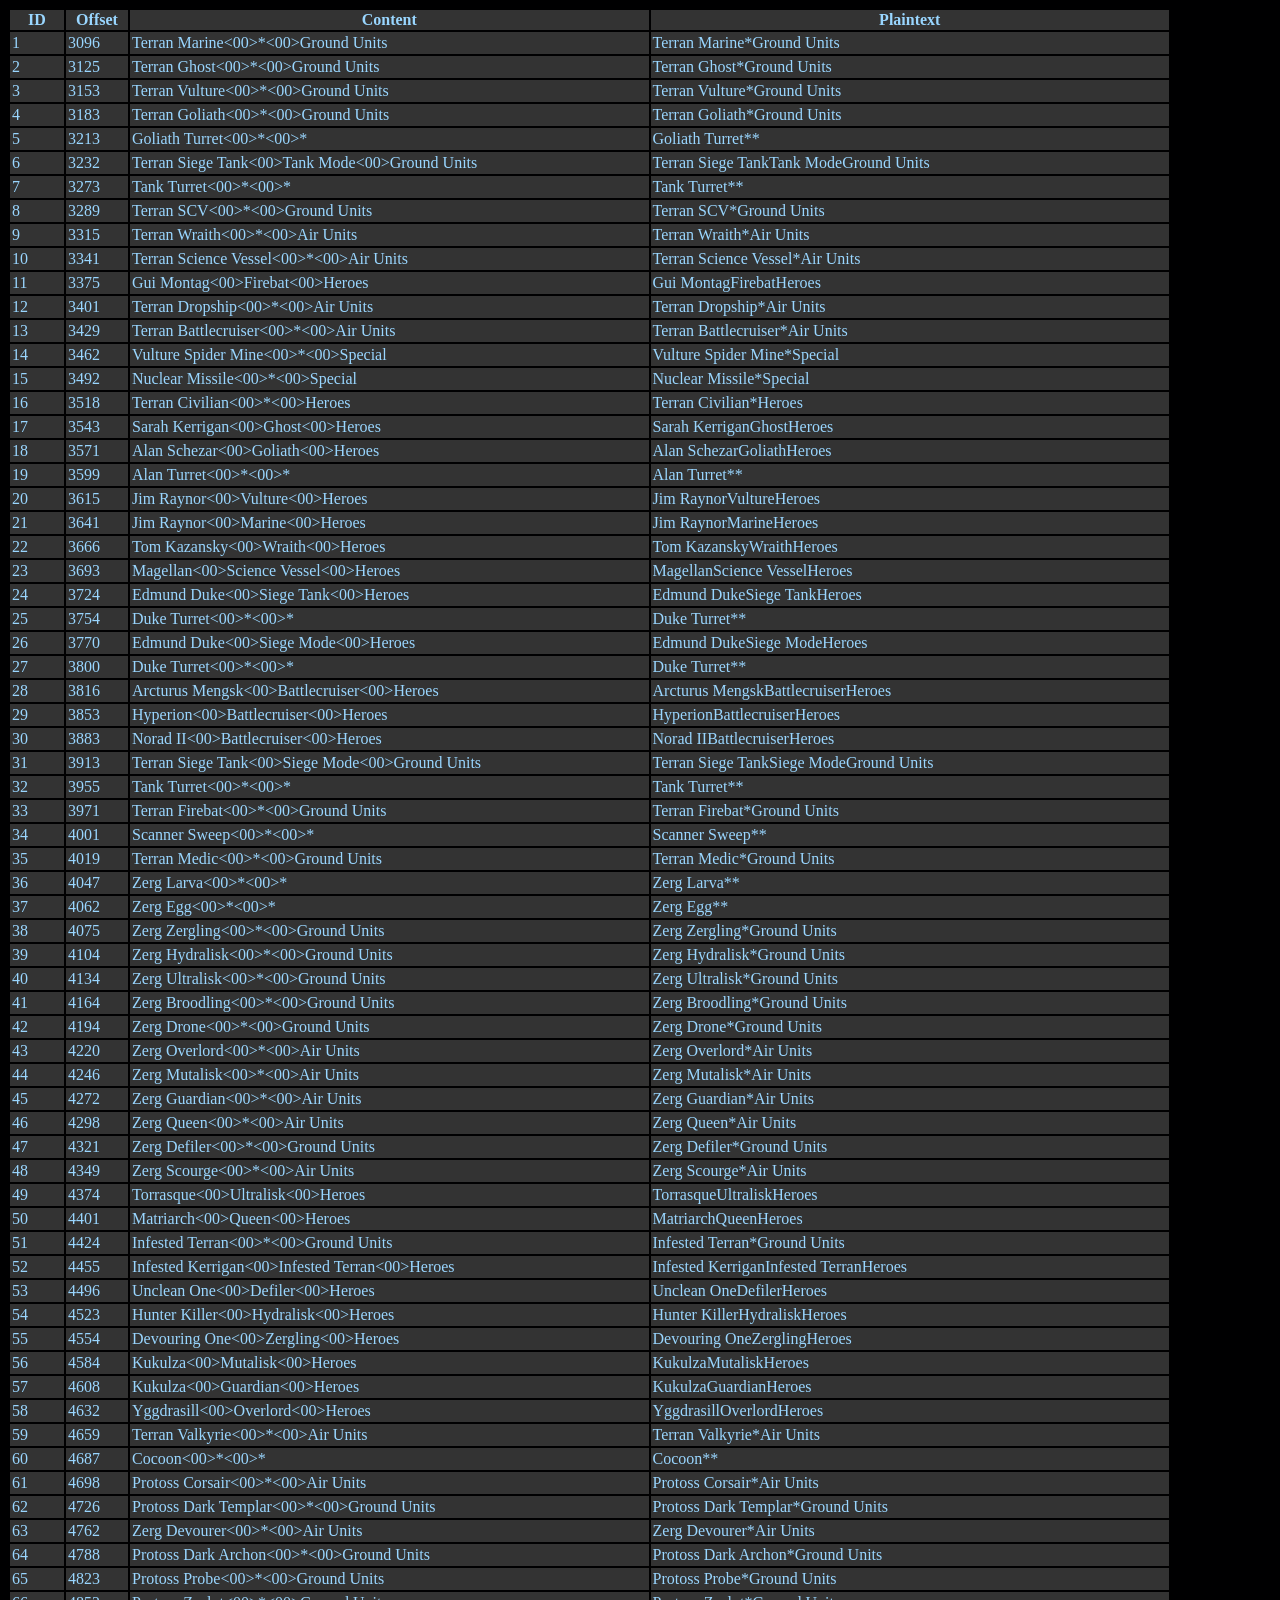
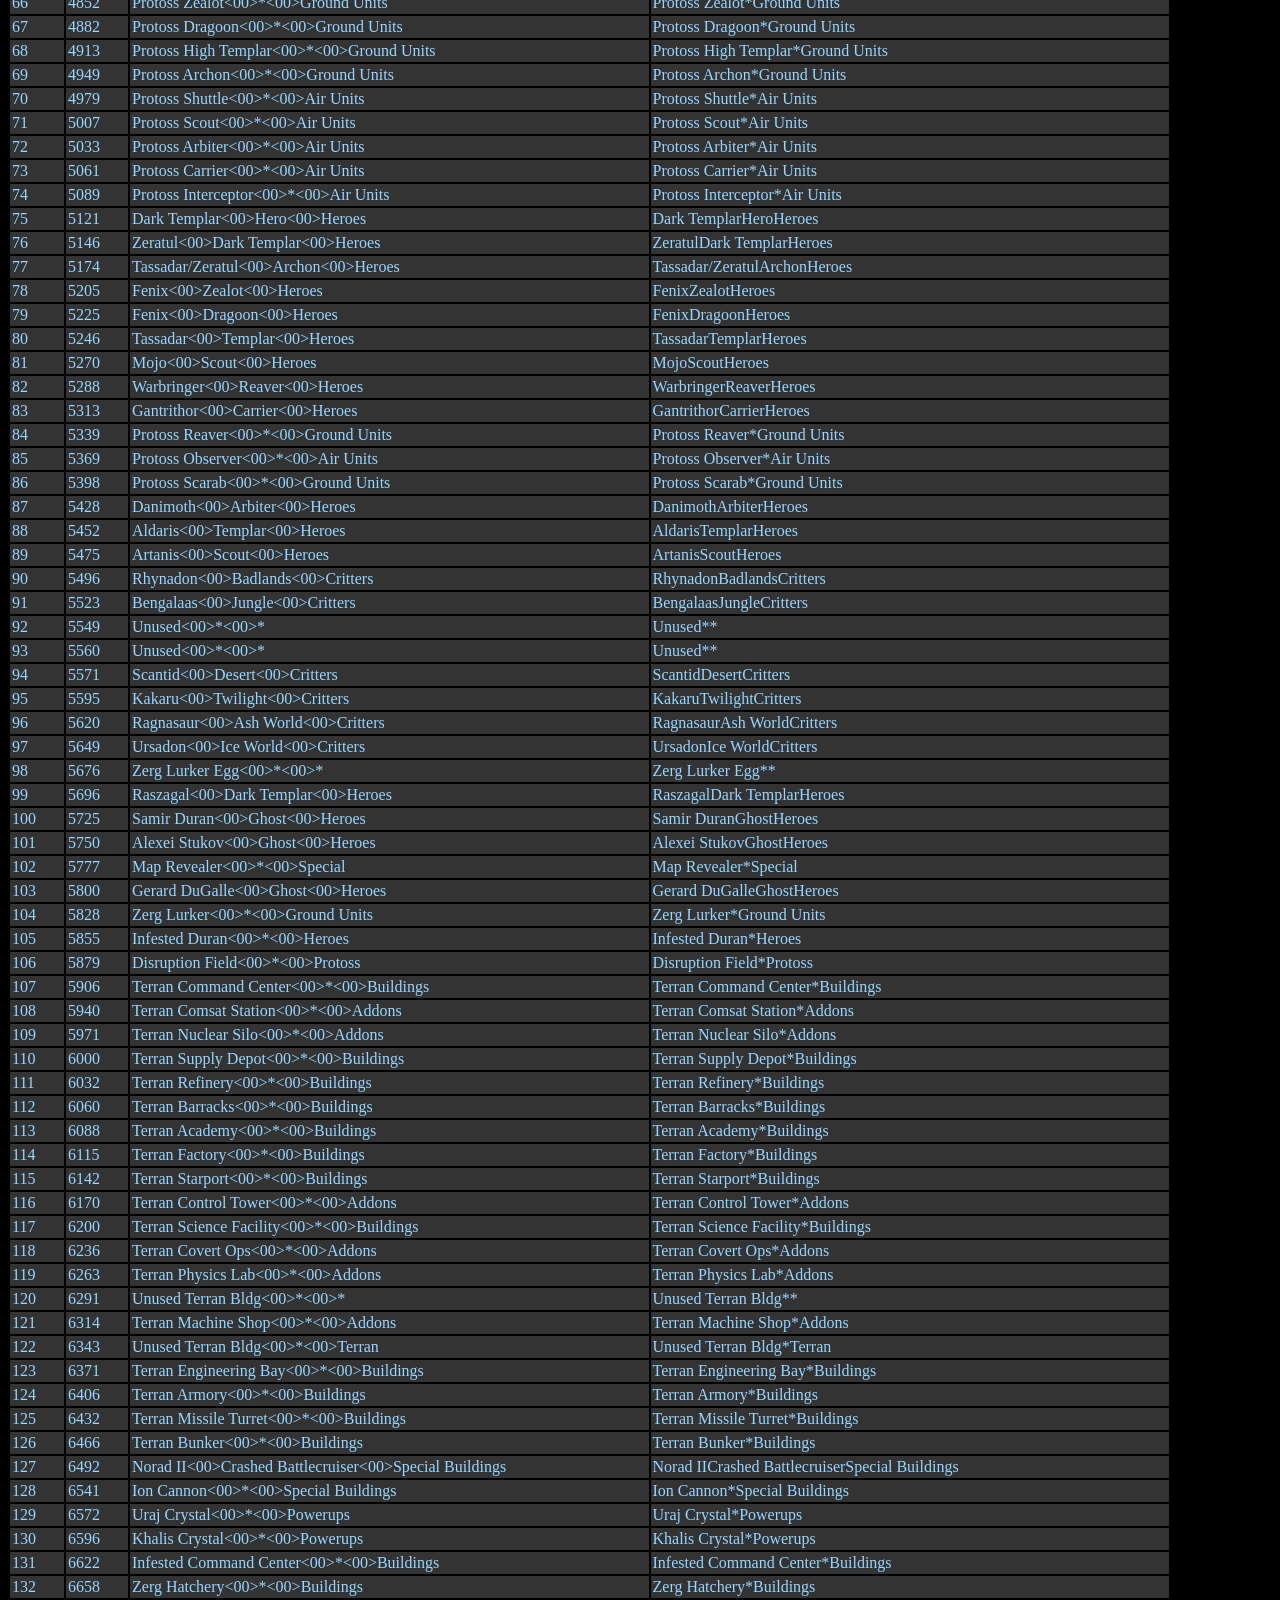
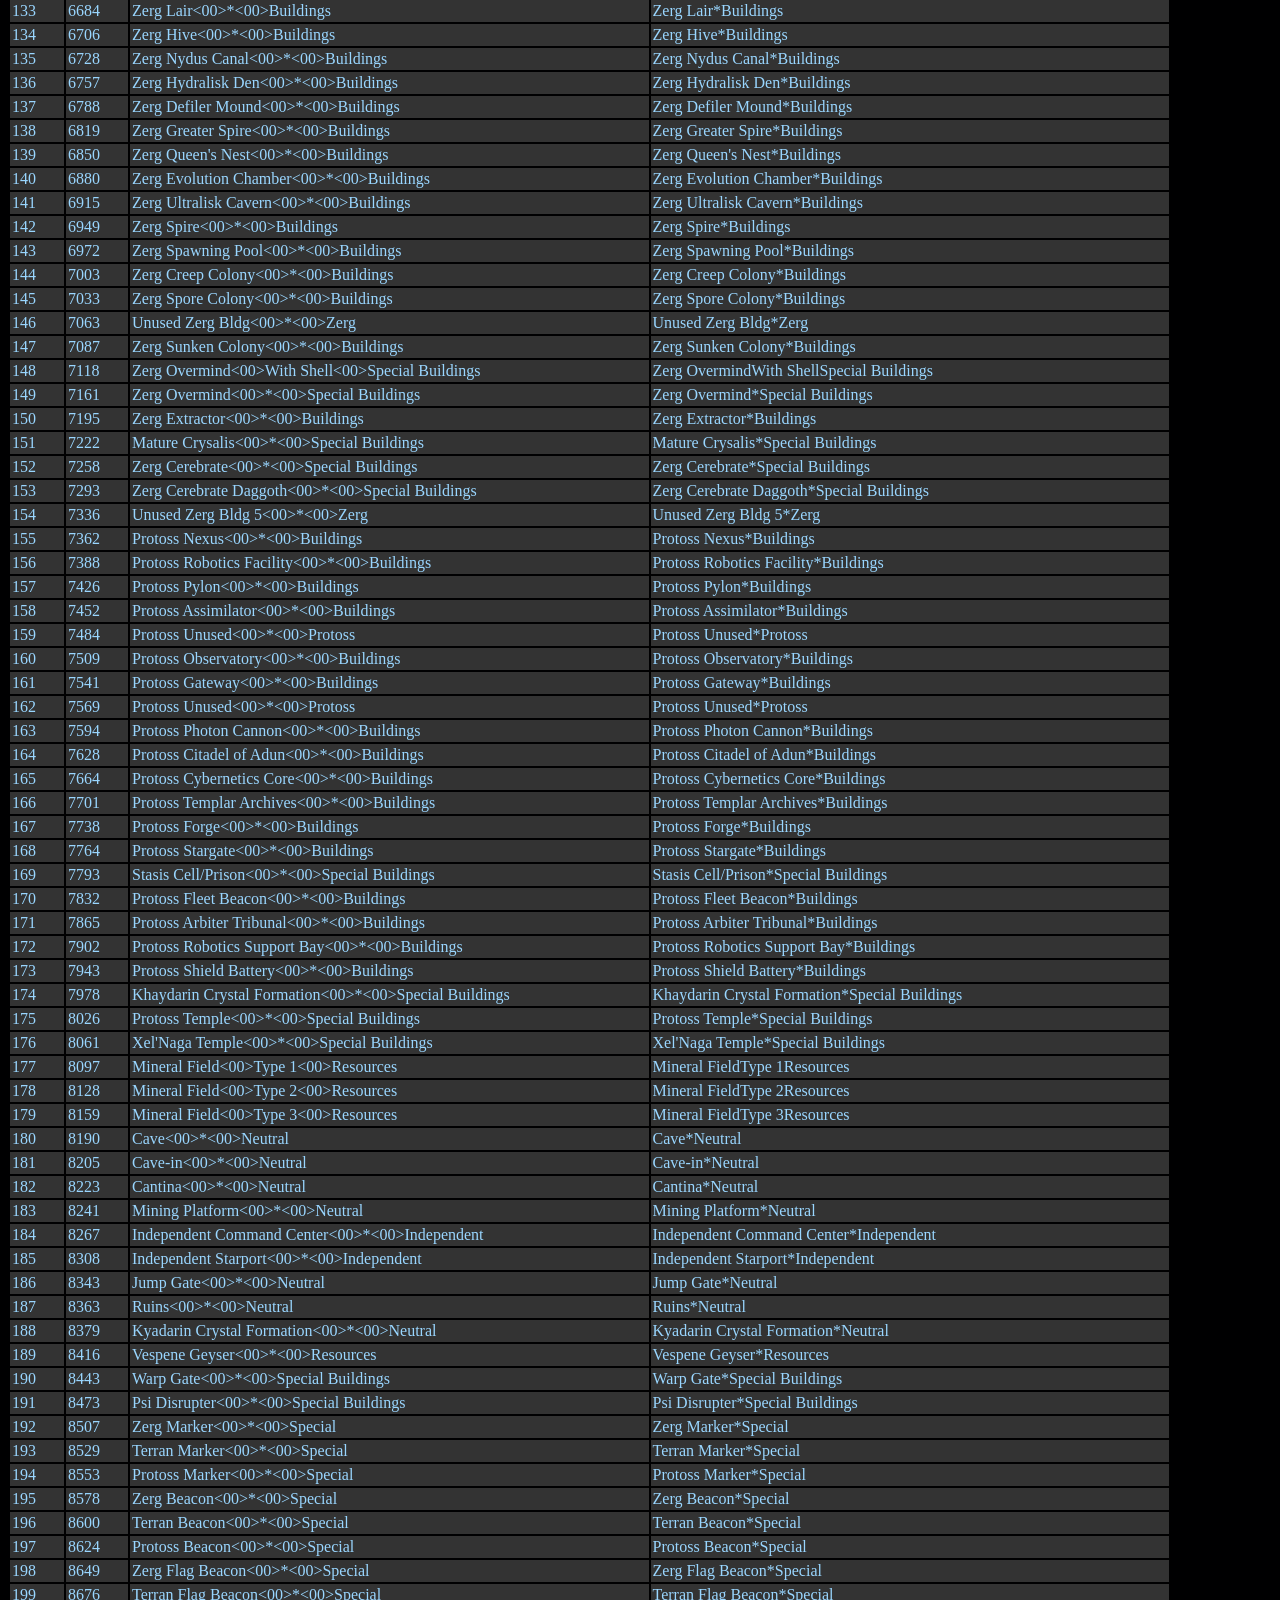
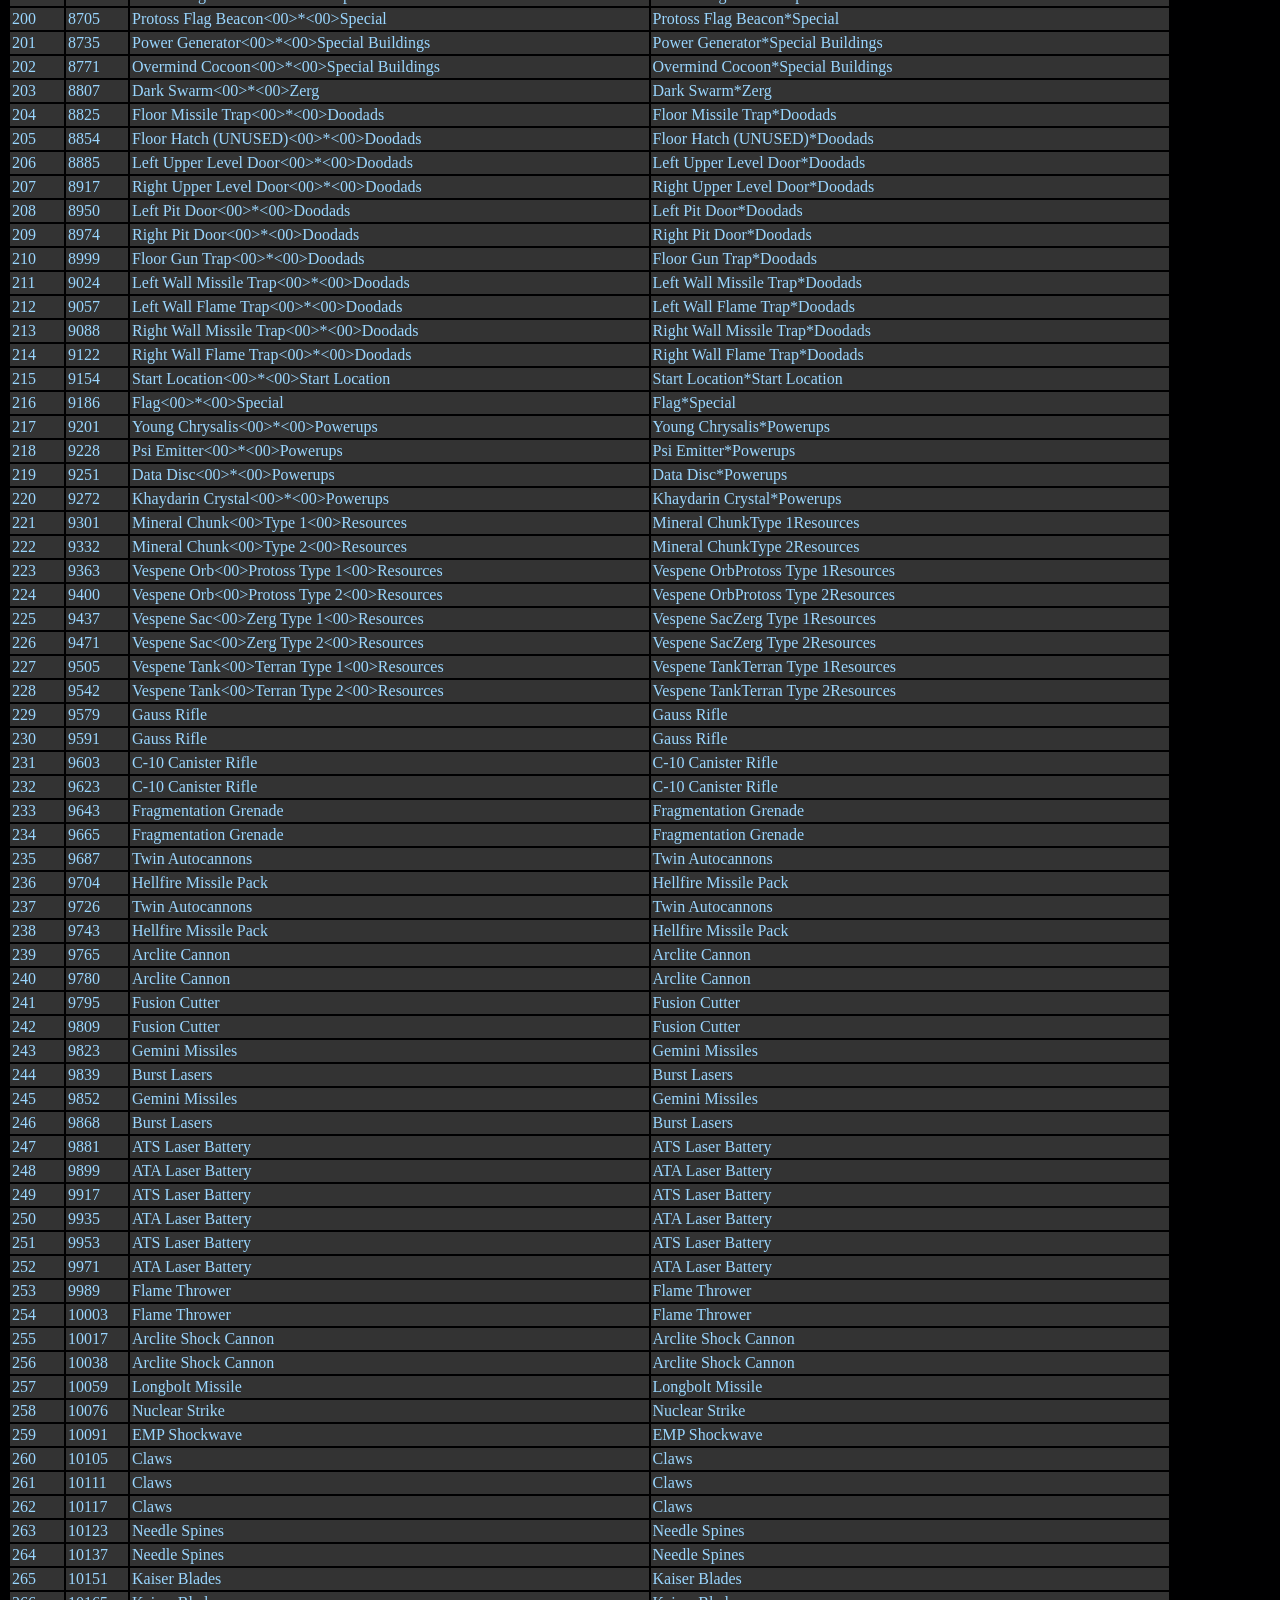
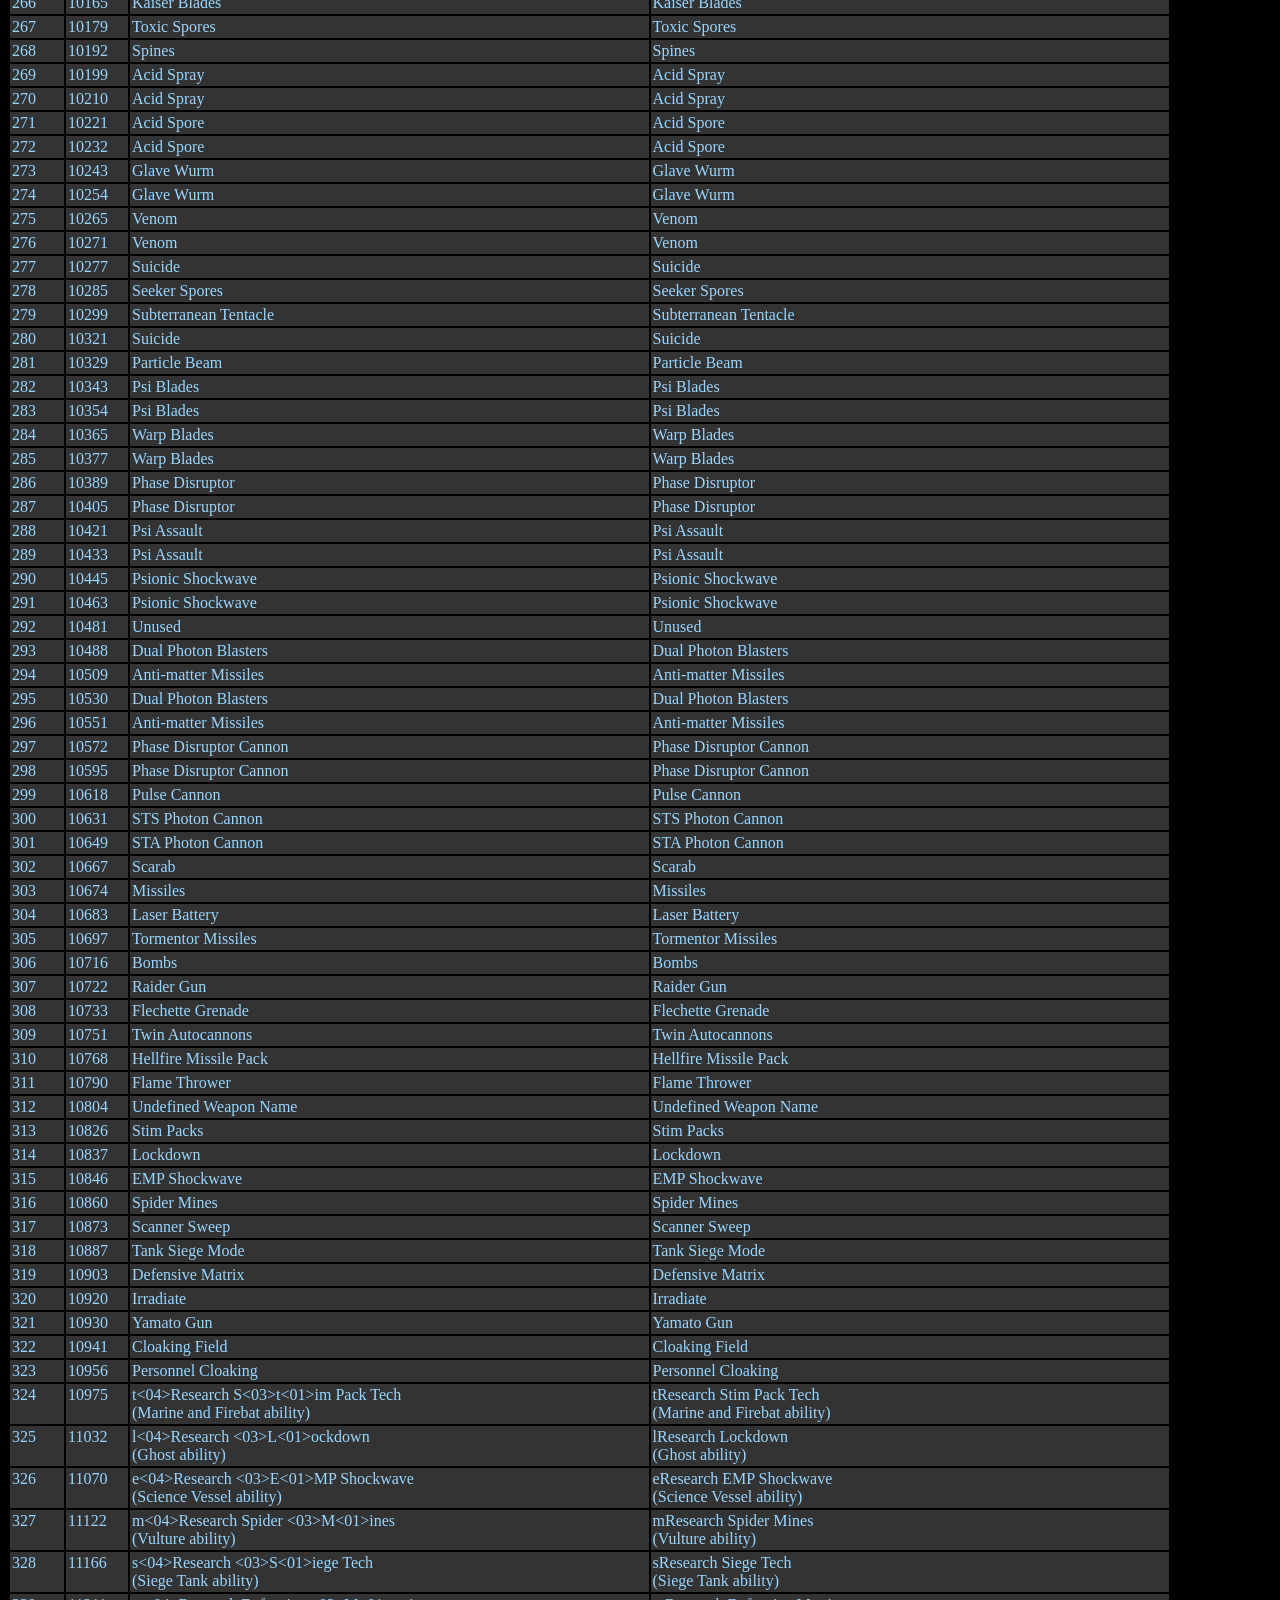
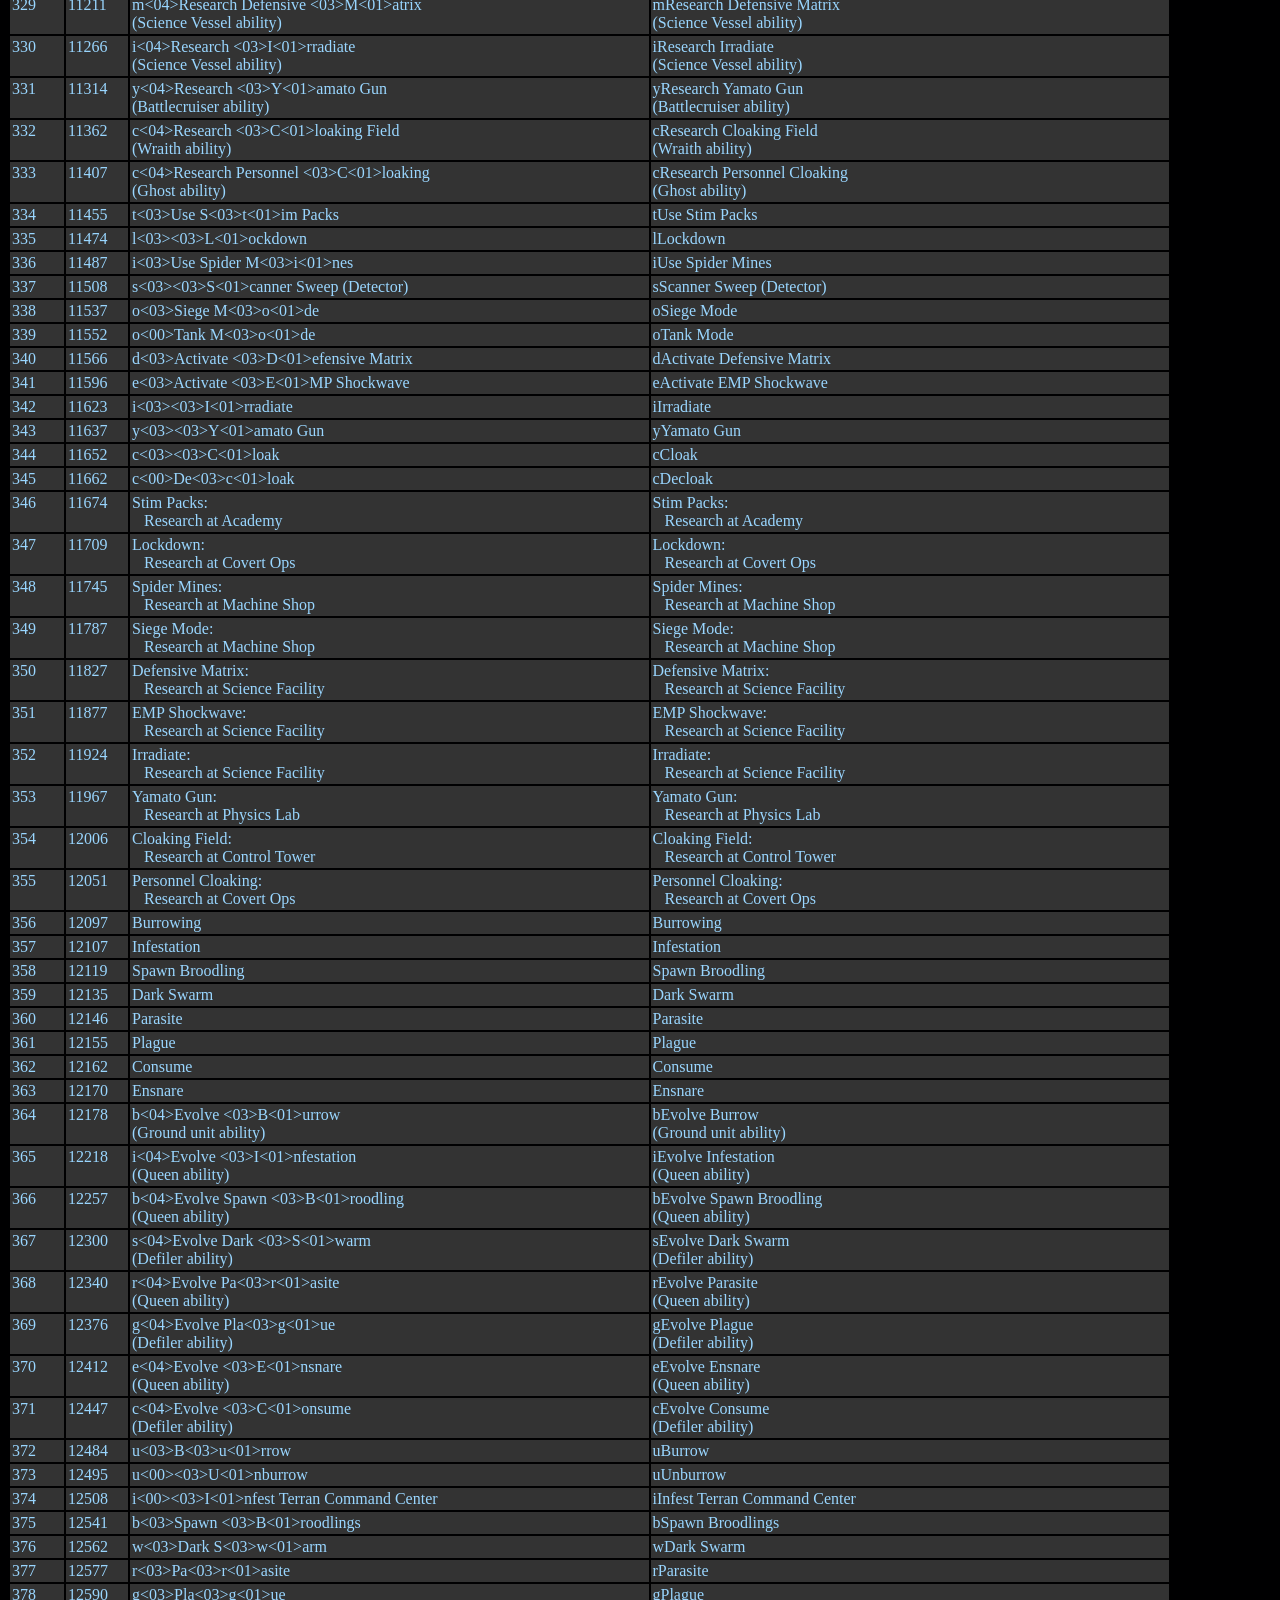
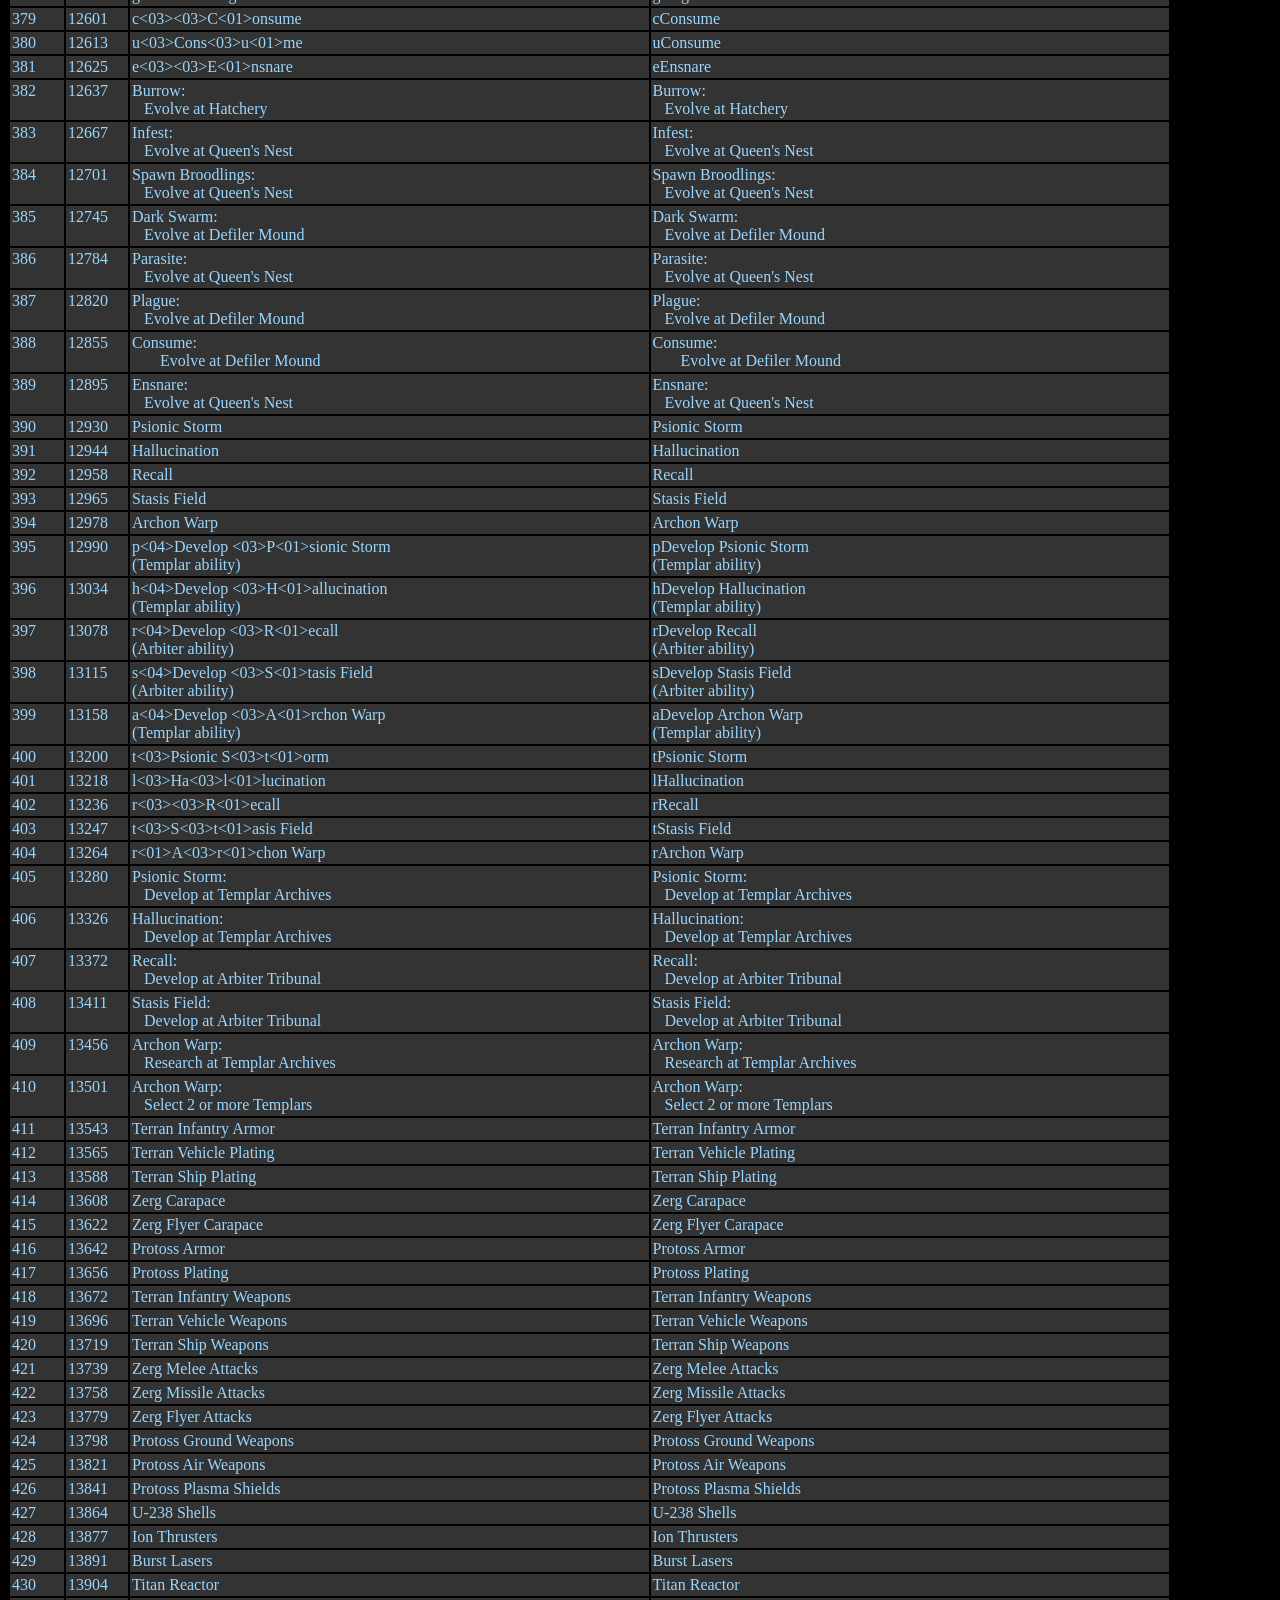
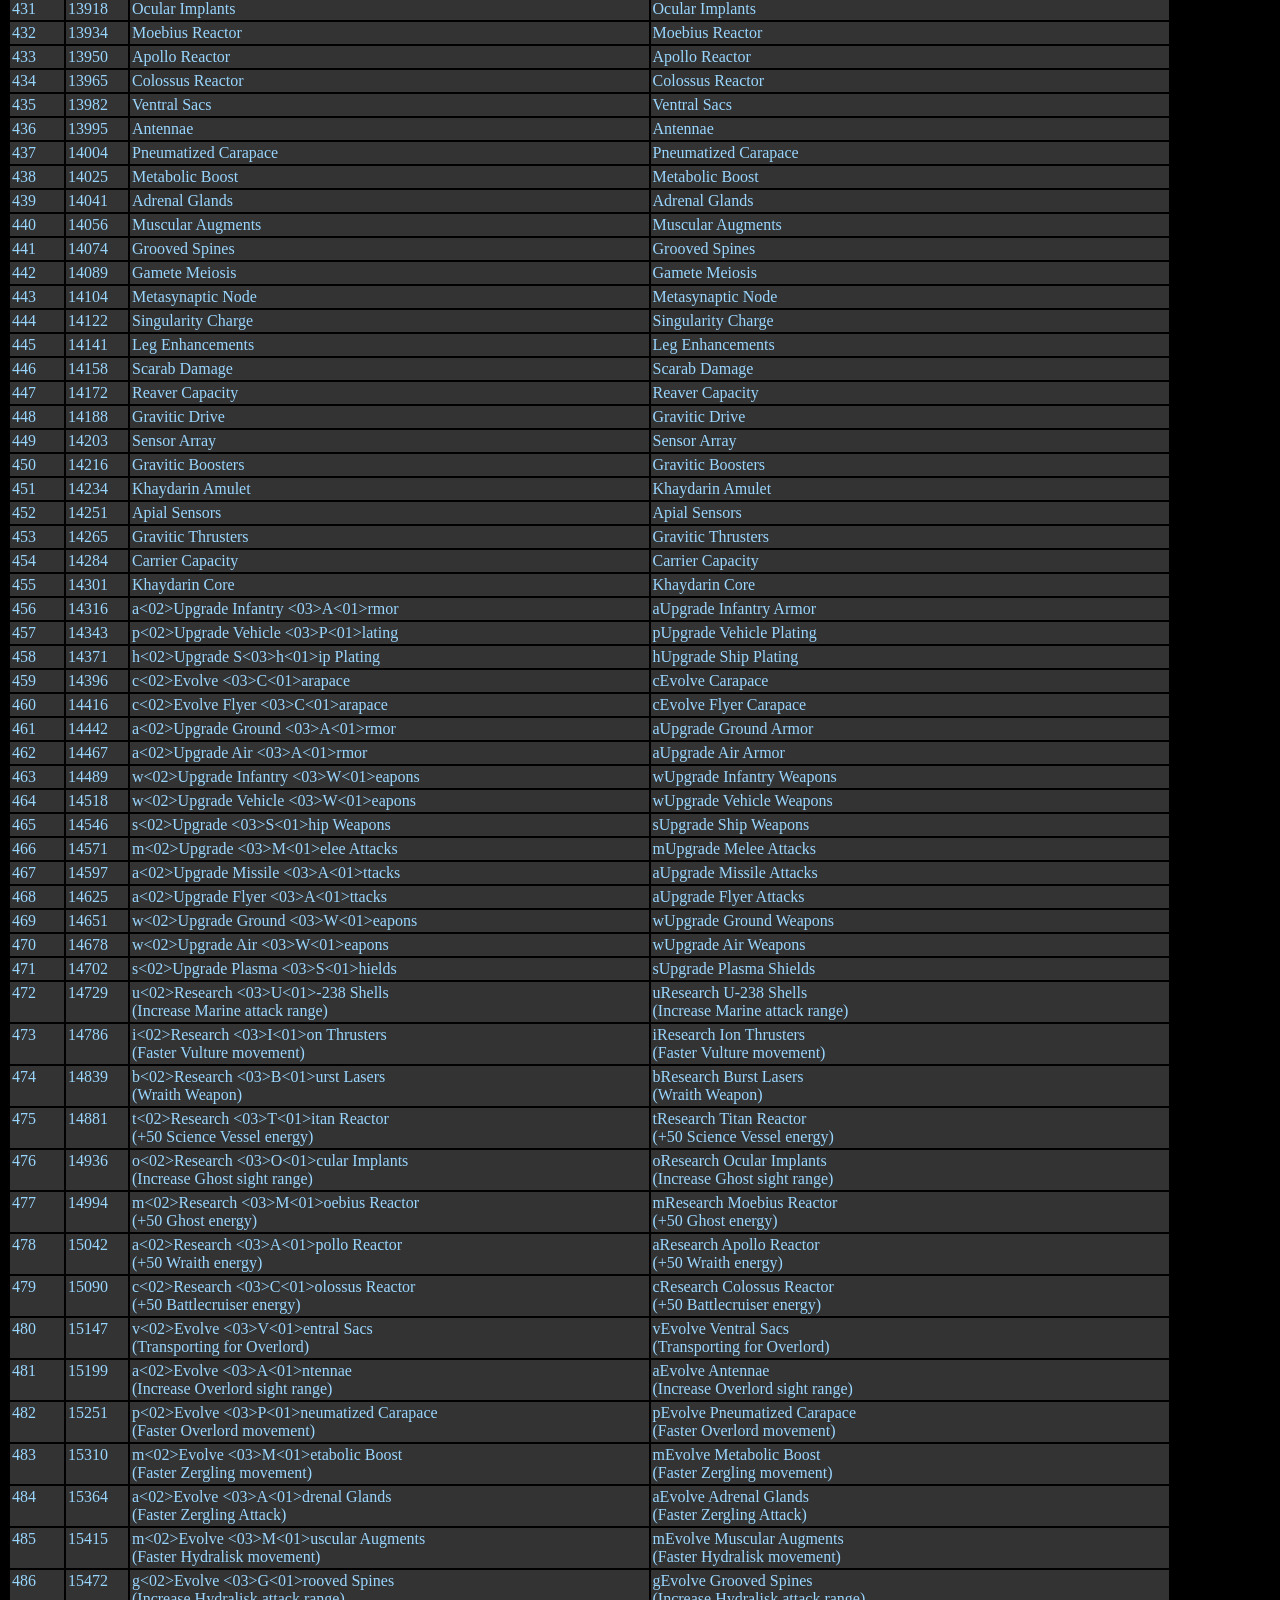
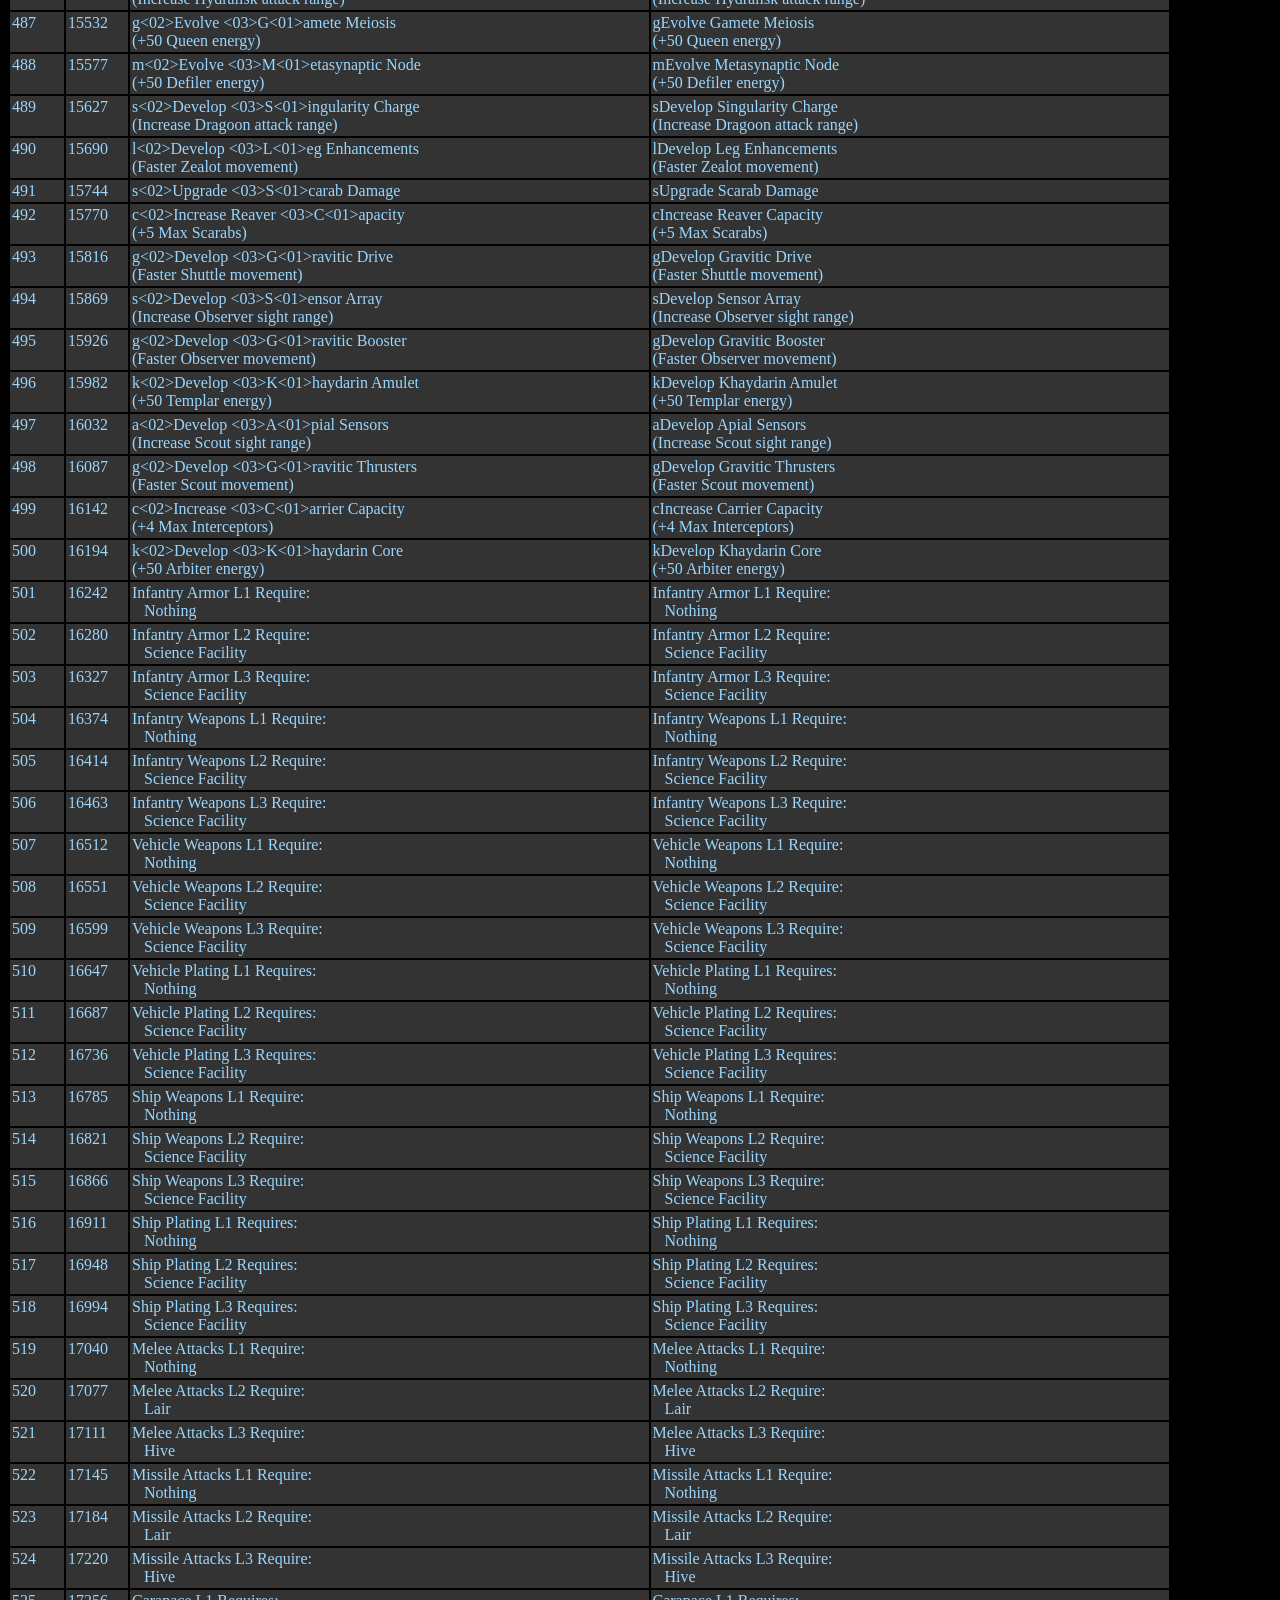
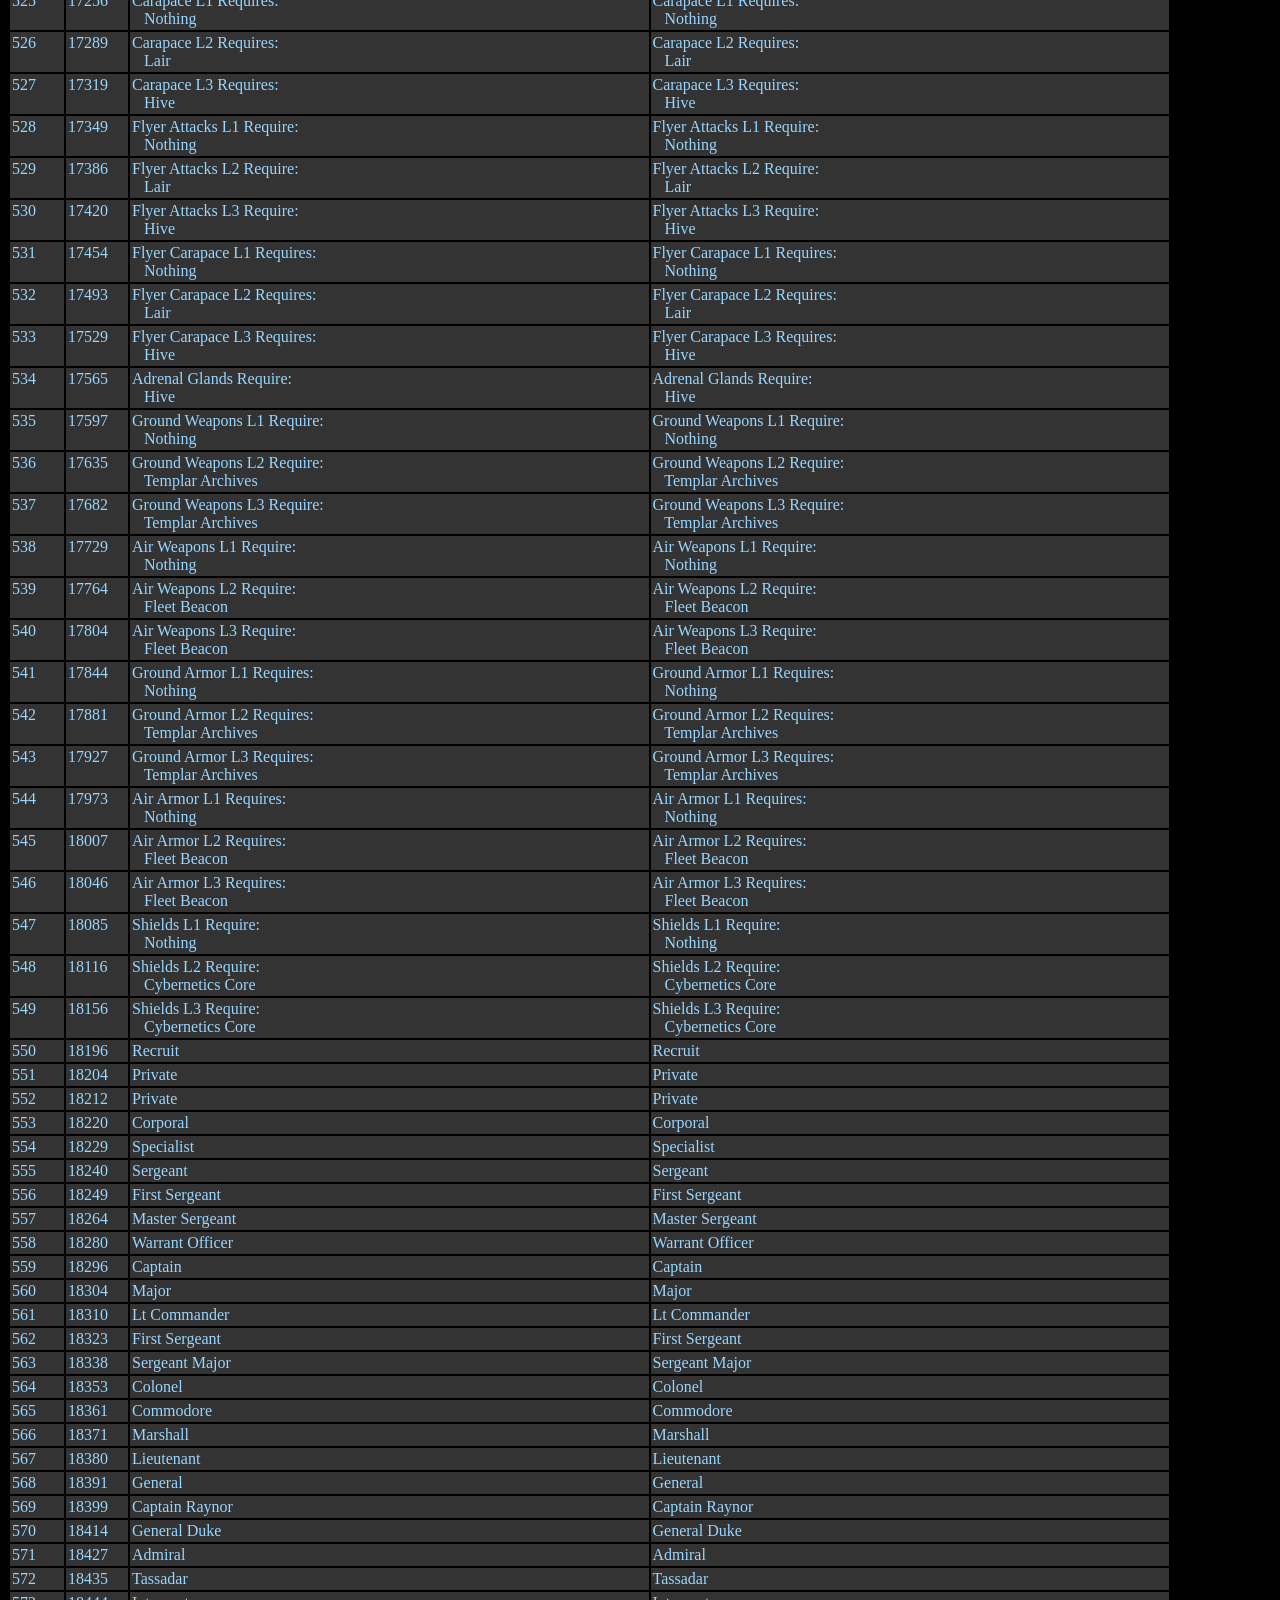
<file: eudtools-master/Include/StatStrings.html>
<!DOCTYPE html>
<html>
	<head>
		<meta http-equiv="content-type" content="text/html; charset=utf-8" />
		<meta charset="utf-8" />
		<meta name="format-detection" content="telephone=no, email=no, address=no" />
		<title>Stat Strings</title>
		<link rel="stylesheet" type="text/css" href="../Program/common.css" />
		<script src="../Program/common.js" type="text/javascript"></script>
		<style>
		th, td {
			background-color: #333333;
		}
		td {
			white-space: pre;
			vertical-align: top;
			padding: 2px 20px 2px 2px;
		}
		</style>
		<script>
		function bytes2word(byte1, byte2) {
			return (byte2 << 8) + byte1;
		}
		function bytes2dword(byte1, byte2, byte3, byte4) {
			return (byte4 << 24) + (byte3 << 16) + (byte2 << 8) + byte1;
		}
		function leftPad(str, len, buffer) {
			while(str.length < len) {
				str = buffer + str;
			}
			return str;
		}
		function parseTbl(tblBuffer) {
			let decoder = new TextDecoder();
			let statTxtBytes = Array.from(new Uint8Array(tblBuffer));
			let totalStrings = bytes2word(...statTxtBytes.slice(0, 2));
			let out = [];
			for(let i=1; i<=totalStrings; i++) {
				let offset = bytes2word(...statTxtBytes.slice(i * 2, i *2 + 2));
				let nextOffset = (i == totalStrings) ? statTxtBytes.length : bytes2word(...statTxtBytes.slice(i * 2 + 2, i *2 + 4));
				let j = offset;
				let stringArray = [];
				let c = 255;
				while(j < nextOffset) {
					c = statTxtBytes[j++];
					stringArray.push(c);
				}
				stringArray.pop();
				let rawStr = decoder.decode(new Uint8Array(stringArray));
				out.push({
					id: i,
					offset: offset,
					str: rawStr.replace(/[\x00-\x1f]/g, rep => rep=="\x0a" ? "\n" : "<" + leftPad(rep.charCodeAt(0).toString(16).toUpperCase(), 2, "0") + ">"),
					strPlain: rawStr.replace(/[\x00-\x1f]/g, rep => rep=="\x0a" ? "\n" : "")
				});
			}
			return out;
		}
		async function init() {
			let statTxtAB = await fetch("stat_txt.tbl").then(f => f.arrayBuffer());
			let statTbl = parseTbl(statTxtAB);
			window.statTbl = statTbl;
			statTbl.forEach(str => {
				let r = document.createElement("tr");
				let d1 = document.createElement("td");
				d1.textContent = str.id;
				let d2 = document.createElement("td");
				d2.textContent = str.offset;
				let d3 = document.createElement("td");
				d3.textContent = str.str;
				let d4 = document.createElement("td");
				d4.textContent = str.strPlain;
				r.appendChild(d1);
				r.appendChild(d2);
				r.appendChild(d3);
				r.appendChild(d4);
				document.getElementById("addItemsHere").appendChild(r);
			})
		}
		</script>
	</head>
	<body>
	<table>
		<thead></thead>
		<tbody id="addItemsHere">
			<tr>
				<th>ID</th>
				<th>Offset</th>
				<th>Content</th>
				<th>Plaintext</th>
			</tr>
		</tbody>
	</table>
	<script>
	init();
	</script>
	</body>
</html>
</file>
<file: eudtools-master/Program/common.css>
a{color:#FBFDB0;font-family:verdana;cursor:pointer;text-decoration:none;font-weight:bold;}
.changelink{color:#FBFDB0;font-family:verdana;font-size:12px;cursor:pointer;text-decoration:none;font-weight:bold;}
.changelink7{color:#FBFDB0;font-family:verdana;font-size:12;cursor:pointer;text-decoration:none;margin-left:35px;font-weight:bold;}
.c_title{font-family: tahoma;font-size: 25px;color:#86EE59;font-weight:bold}
h3{font-family: tahoma;font-size: 25px;color:#86EE59;font-weight:bold}
.input_radio{border:none !important;}
input{background:#222222;color:#99D6FF;border:solid 1px #bbbbbb;font-family:'trebuchet ms'}
select{background:#222222;color:#99D6FF;border:solid 1px #bbbbbb;font-family:'trebuchet ms'}
textarea{background:#222222;color:#99D6FF}
.output_text{font-family: "courier new";font-size: 14px;color:#EBEE80}
.output_body{background:#000000;}
.eudtrig_desc{font-family: tahoma;font-size: 12px;color:#EEEEEE}
.sa_desc{font-family: tahoma;font-size: 12px;color:#EEEEEE}
.openwindow_title{font-family: tahoma;font-size: 28px}
.openwindow_output{font-family: verdana;font-size: 14px}
.openwindow_output_b{font-family: verdana;font-size: 16px;font-weight:bold}
iframe{background:#000001;border:solid 1px #bbbbbb}

body{background:#000001;color:#99D6FF;font-family:verdana;font-size:16px;}

.floating{position:absolute;background-color:#222222;border:solid 2px #99d6ff;overflow-x:hidden;overflow-y:hidden;}
.divbutton{position:absolute;background:#444444;color:#FBFDB0;font-family:verdana;font-size:12;cursor:pointer;text-decoration:none;font-weight:bold;text-align:center;vertical-align:center;border:solid 2px #99d6ff;overflow-x:hidden;overflow-y:hidden;}
.divselect{background:#222222;color:#99D6FF;overflow-x:hidden;overflow-y:scroll;border:solid 2px #ffffff;cursor:cursor;}
.divoption{background:#222222;color:#99D6FF;font-family:"arial";font-size:13px;cursor:pointer;padding-left:1px;padding-top:1px;text-decoration:none;}
</file>
<file: eudtools-master/Program/eudtools_main.css>
#container {
	display: block;
	position: absolute;
	left: 0;
	right: 0;
	top: 0;
	margin-left: auto;
	margin-right: auto;
	width: 1520px;
	height: auto;
}
@media (min-width: 1450px) and (max-width: 1520px) {
	#container {
		width: 1400px;
	}
}
@media (min-width: 1370px) and (max-width: 1450px) {
	#container {
		width: 1350px;
	}
}
.select_category
{
	width: 85px;
	height: 196px;
	position: absolute;
	top: 75px;
	left: 20px;
}
#container>input[type="text"] {
	width: 133px;
}
textarea
{
	font-family: 'courier new';
	font-size: 14px;
}
.divoption
{
	font-family: 'arial';
}
.option_category
{
	font-family: 'arial';
}
.select_memory
{
	width: 250px;
	height: 196px;
	position: absolute;
	top: 75px;
	left: 120px;
}
.option_memory
{
	font-family: 'arial';
}
.select_data
{
	width: 125px;
	height: 196px;
	position: absolute;
	top: 75px;
	left: 760px;
}
.option_data
{
	font-family: 'arial';
}
#label_buttonfunction
{
	top: 288px;
	left: 578px;
}
.select_bf
{
	width: 325px;
	height: 196px;
	position: absolute;
	top: 288px;
	left: 680px;
}
.option_bf1
{
}
.option_bf2
{
	background:#333333;
}
#data_output
{
	position: absolute;
	top: 74px;
	left: 900px;
	font-family: "courier new";
	font-size: 14px;
	color: #EBEE80;
	width: 400px;
	height: 196px;
}
#data_output.expanded
{
	left: 800px;
	width: 500px;
	height: 600px;
}
#trigger_output
{
	width: 500px;
	height: 385px;
	position: absolute;
	top: 288px;
	left: 20px;
	font-family: "courier new";
	font-size: 14px;
	color: #EBEE80;
}
.labels
{
	font-family: "trebuchet ms";
	font-size: 16px;
	color: #9DFFFF;
	position: absolute;
}
#label_offset
{
	top: 75px;
	left: 387px;
}
#input_offset
{
	position: absolute;
	top: 75px;
	left: 460px;
}
#label_length
{
	top: 100px;
	left: 387px;
}
#input_length
{
	position: absolute;
	top: 100px;
	left: 460px;
}
#label_object
{
	top: 125px;
	left: 387px;
}
#input_object
{
	position: absolute;
	top: 125px;
	left: 460px;
}
#label_memory
{
	top: 165px;
	left: 387px;
}
#input_memory
{
	position: absolute;
	top: 165px;
	left: 460px;
}
#label_hex
{
	top: 190px;
	left: 387px;
}
#input_hex
{
	position: absolute;
	top: 190px;
	left: 460px;
}
#label_value
{
	top: 215px;
	left: 387px;
}
#input_value
{
	position: absolute;
	top: 215px;
	left: 460px;
}
#label_origvalue
{
	top: 240px;
	left: 387px;
}
#input_origvalue
{
	position: absolute;
	top: 240px;
	left: 460px;
}
#label_upg_player
{
	top: 100px;
	left: 628px;
}
#input_upg_player
{
	position: absolute;
	top: 100px;
	left: 702px;
	width: 30px;
}
#label_upg_uid
{
	top: 125px;
	left: 628px;
}
#input_upg_uid
{
	position: absolute;
	top: 125px;
	left: 702px;
	width: 30px;
}

/* Selection Group */

#label_selgroup_player
{
	top: 100px;
	left: 628px;
}
#input_selgroup_player
{
	position: absolute;
	top: 100px;
	left: 702px;
	width: 30px;
}
#label_selgroup_id
{
	top: 125px;
	left: 628px;
}
#input_selgroup_id
{
	position: absolute;
	top: 125px;
	left: 702px;
	width: 30px;
}
#label_selgroup_unit
{
	top: 150px;
	left: 628px;
}
#input_selgroup_unit
{
	position: absolute;
	top: 150px;
	left: 702px;
	width: 30px;
}



/* Selection Group */

#label_keygroup_player
{
	top: 75px;
	left: 628px;
}
#input_keygroup_player
{
	position: absolute;
	top: 75px;
	left: 712px;
	width: 30px;
}
#label_keygroup_hotkey
{
	top: 100px;
	left: 628px;
}
#input_keygroup_hotkey
{
	position: absolute;
	top: 100px;
	left: 712px;
	width: 30px;
}
#label_keygroup_id
{
	top: 125px;
	left: 628px;
}
#input_keygroup_id
{
	position: absolute;
	top: 125px;
	left: 712px;
	width: 30px;
}
#label_keygroup_unit
{
	top: 150px;
	left: 628px;
}
#input_keygroup_unit
{
	position: absolute;
	top: 150px;
	left: 712px;
	width: 30px;
}
#label_keygroup_index
{
	top: 175px;
	left: 628px;
}
#input_keygroup_index
{
	position: absolute;
	top: 175px;
	left: 712px;
	width: 30px;
}

/* UnitNodeHelper */


#label_unitnodehelper
{
	top: 125px;
	left: 628px;
}
#input_unitnodehelper
{
	position: absolute;
	top: 125px;
	left: 712px;
	width: 30px;
}

/* Reqs */

#label_req
{
	top: 125px;
	left: 628px;
}
#input_req
{
	position: absolute;
	top: 125px;
	left: 695px;
	width: 35px;
}
#label_icecc
{
	top: 288px;
	left: 569px;
}
#label_icecc2
{
	top: 314px;
	left: 574px;
}
#inputarea_icecc
{
	position: absolute;
	top: 314px;
	left: 680px;
	width: 570px;
	height: 359px;
}
#input_icecc_trigbase
{
	position: absolute;
	top: 288px;
	left: 680px;
	width: 570px;
}
#parse_icecc
{
	position: absolute;
	top: 637px;
	left: 1260px;
	padding: 8px 10px 10px 10px;
}
#label_mapstr_sid
{
	top: 288px;
	left: 599px;
}
#label_mapstr_ofs
{
	top: 314px;
	left: 603px;
}
#label_mapstr_cont
{
	top: 340px;
	left: 603px;
}
#input_mapstr_sid
{
	position: absolute;
	top: 288px;
	left: 680px;
	width: 570px;
}
#input_mapstr_ofs
{
	position: absolute;
	top: 314px;
	left: 680px;
	width: 570px;
}
#inputarea_mapstr
{
	position: absolute;
	top: 340px;
	left: 680px;
	width: 570px;
	height: 373px;
}
#parse_mapstr
{
	position: absolute;
	top: 677px;
	left: 1260px;
	padding: 8px 10px 10px 10px;
}
#label_etg_base
{
	top: 288px;
	left: 575px;
}
#label_etg_ofs
{
	top: 314px;
	left: 619px;
}
#label_etg_cont
{
	top: 340px;
	left: 594px;
}
#input_etg_base
{
	position: absolute;
	top: 288px;
	left: 680px;
	width: 570px;
}
#input_etg_ofs
{
	position: absolute;
	top: 314px;
	left: 680px;
	width: 570px;
}
#inputarea_etg
{
	position: absolute;
	top: 340px;
	left: 680px;
	width: 570px;
	height: 333px;
}
#parse_etg
{
	position: absolute;
	top: 637px;
	left: 1260px;
	padding: 8px 10px 10px 10px;
}

/* TextStack */

#label_textstack_text
{
	top: 288px;
	left: 567px;
}
#input_textstack_text
{
	position: absolute;
	top: 288px;
	left: 680px;
	width: 570px;
}
#label_textstack_unit
{
	top: 314px;
	left: 588px;
}
#input_textstack_unit
{
	position: absolute;
	top: 314px;
	left: 680px;
	width: 570px;
}
#label_textstack_disp
{
	top: 340px;
	left: 575px;
}
#input_textstack_disp
{
	position: absolute;
	top: 340px;
	left: 680px;
	width: 570px;
}
#label_textstack_objs
{
	top: 366px;
	left: 584px;
}
#input_textstack_objs
{
	position: absolute;
	top: 366px;
	left: 680px;
	width: 570px;
}
#label_textstack_desc
{
	top: 392px;
	left: 581px;
}
#input_textstack_desc
{
	position: absolute;
	top: 392px;
	left: 680px;
	width: 570px;
}

/* TrigConv */

#label_trigconv_buttonoffset
{
	top: 288px;
	left: 567px;
}
#input_trigconv_buttonoffset
{
	position: absolute;
	top: 288px;
	left: 680px;
	width: 570px;
}
#label_trigconv_area
{
	top: 314px;
	left: 607px;
}
#inputarea_trigconv
{
	position: absolute;
	top: 314px;
	left: 680px;
	width: 570px;
	height: 359px;
}
#parse_trigconv
{
	position: absolute;
	top: 637px;
	left: 1260px;
	padding: 8px 10px 10px 10px;
}

/* TrigDupl */

#label_trigdupl_count
{
	top: 288px;
	left: 617px;
}
#label_trigdupl_area
{
	top: 314px;
	left: 607px;
}
#input_trigdupl_count
{
	position: absolute;
	top: 288px;
	left: 680px;
	width: 570px;
}
#inputarea_trigdupl
{
	position: absolute;
	top: 314px;
	left: 680px;
	width: 334px;
	height: 359px;
}
#inputarea_trigdupl_arrays
{
	position: absolute;
	top: 314px;
	left: 1020px;
	width: 230px;
	height: 359px;
}
#parse_trigdupl
{
	position: absolute;
	top: 637px;
	left: 1260px;
	padding: 8px 10px 10px 10px;
}

/* TrigSlice */

#label_trigslice_player
{
	top: 288px;
	left: 622px;
}
#label_trigslice_cond
{
	top: 314px;
	left: 592px;
}
#label_trigslice_act
{
	top: 434px;
	left: 615px;
}
#input_trigslice_player
{
	position: absolute;
	top: 288px;
	left: 680px;
	width: 570px;
}
#inputarea_trigslice_cond
{
	position: absolute;
	top: 314px;
	left: 680px;
	width: 570px;
	height: 110px;
}
#inputarea_trigslice_act
{
	position: absolute;
	top: 434px;
	left: 680px;
	width: 570px;
	height: 240px;
}
#parse_trigslice
{
	position: absolute;
	top: 637px;
	left: 1260px;
	padding: 8px 10px 10px 10px;
}

/* StatTxt */

#label_stattbl_player
{
	top: 288px;
	left: 587px;
}
#label_stattbl_cond
{
	top: 314px;
	left: 589px;
}
#input_stattbl_player
{
	position: absolute;
	top: 288px;
	left: 680px;
	width: 570px;
}
#inputarea_stattbl_cond
{
	position: absolute;
	top: 314px;
	left: 680px;
	width: 570px;
	height: 90px;
}
#parse_stattbl_cpt
{
	position: absolute;
	top: 367px;
	left: 1260px;
	padding: 8px 10px 10px 10px;
}
#hr_stattbl
{
	position: absolute;
	top: 414px;
	left: 680px;
	width: 570px;
}
#label_stattbl_offset
{
	top: 439px;
	left: 621px;
}
#label_stattbl_str1
{
	top: 465px;
	left: 615px;
}
#label_stattbl_str2
{
	top: 491px;
	left: 615px;
}
#label_stattbl_content1
{
	top: 517px;
	left: 600px;
}
#label_stattbl_content2
{
	top: 543px;
	left: 600px;
}
#input_stattbl_offset
{
	position: absolute;
	top: 439px;
	left: 680px;
	width: 570px;
}
#input_stattbl_str1
{
	position: absolute;
	top: 465px;
	left: 680px;
	width: 570px;
}
#input_stattbl_str2
{
	position: absolute;
	top: 491px;
	left: 680px;
	width: 570px;
}
#input_stattbl_content1
{
	position: absolute;
	top: 517px;
	left: 680px;
	width: 570px;
}
#input_stattbl_content2
{
	position: absolute;
	top: 543px;
	left: 680px;
	width: 570px;
}
#parse_stattbl
{
	position: absolute;
	top: 521px;
	left: 1260px;
	padding: 8px 10px 10px 10px;
}

/* ReqWrite */

#label_reqwrite_type
{
	top: 288px;
	left: 626px;
}
#label_reqwrite_uid
{
	position: absolute;
	top: 288px;
	left: 810px;
}
#label_reqwrite_offset
{
	position: absolute;
	top: 288px;
	left: 945px;
}
#label_reqwrite_add
{
	top: 314px;
	left: 599px;
}
#label_reqwrite_area
{
	top: 340px;
	left: 599px;
}
#input_reqwrite_uid
{
	position: absolute;
	top: 288px;
	left: 870px;
	width: 60px;
}
#input_reqwrite_offset
{
	position: absolute;
	top: 288px;
	left: 1035px;
	width: 215px;
}
#select_reqwrite_type
{
	position: absolute;
	top: 288px;
	left: 680px;
	width: 120px;
}
#select_reqwrite_add
{
	position: absolute;
	top: 314px;
	left: 680px;
	width: 570px;
}
#inputarea_reqwrite
{
	position: absolute;
	top: 340px;
	left: 680px;
	width: 570px;
	height: 333px;
}
#parse_reqwrite
{
	position: absolute;
	top: 637px;
	left: 1260px;
	padding: 8px 10px 10px 10px;
}

/* PlayerColor */

#label_playercolor_id
{
	top: 288px;
	left: 617px;
}
#label_playercolor_colors
{
	top: 314px;
	left: 617px;
}
#label_playercolor_colors2
{
	/*top: 522px;*/
	top: 340px;
	left: 602px;
}
#playercolor_imgcontainer
{
	position: absolute;
	top: 288px;
	left: 764px;
	width: 384px;
	height: 384px;
	overflow: hidden;
	border: solid 1px #666666;
	cursor: pointer;
	padding: none;
	line-height: 6.25%;
}
#playercolor_img
{
	display: none;
	position: absolute;
	top: -1px;
	left: -1px;
}
.playercolor_imgGrid
{
	width: 6.25%;
	height: 6.25%;
	display: inline-block;
	border: none;
}
#input_playercolor_id
{
	position: absolute;
	top: 288px;
	left: 680px;
	width: 64px;
}
.playercolor_i
{
	position: absolute;
	width: 34px;
	left: 680px;
}
.playercolor_d
{
	position: absolute;
	left: 722px;
	width: 22px;
	height: 22px;
	border: solid 1px #bbbbbb;
	background: #000000;
}
#input_playercolor1, #div_playercolor1 {top: 314px;}
/*
#input_playercolor2, #div_playercolor2 {top: 340px;}
#input_playercolor3, #div_playercolor3 {top: 366px;}
#input_playercolor4, #div_playercolor4 {top: 392px;}
#input_playercolor5, #div_playercolor5 {top: 418px;}
#input_playercolor6, #div_playercolor6 {top: 444px;}
#input_playercolor7, #div_playercolor7 {top: 470px;}
#input_playercolor8, #div_playercolor8 {top: 496px;}
#input_playercolor0, #div_playercolor0 {top: 522px;}*/
#input_playercolor0, #div_playercolor0 {top: 340px;}
#input_playercolor2, #div_playercolor2 {display: none;}
#input_playercolor3, #div_playercolor3 {display: none;}
#input_playercolor4, #div_playercolor4 {display: none;}
#input_playercolor5, #div_playercolor5 {display: none;}
#input_playercolor6, #div_playercolor6 {display: none;}
#input_playercolor7, #div_playercolor7 {display: none;}
#input_playercolor8, #div_playercolor8 {display: none;}
#input_playercolor0 {color: #B0EC75;}
.playercolor_select
{
	width: 88px;
	height: 196px;
	position: absolute;
	top: 288px;
	left: 1162px;
}
.playercolor_option
{
}
#playercolor_select_tileset
{
	width: 92px;
	height: 25px;
	position: absolute;
	top: 498px;
	left: 1162px;
}
#parse_playercolor
{
	position: absolute;
	top: 635px;
	left: 680px;
	padding: 8px 11px 10px 11px;
}

/* Flags */

#label_flags_table {
	position: absolute;
	top: 294px;
	left: 627px;
}
#flags_table_wrapper
{
	position: absolute;
	top: 288px;
	left: 673px;
	width: 660px;
	height: 360px;
}
#flags_table td {
	height: 25px;
	line-height: 25px;
}
#flags_table td:nth-child(2),
#flags_table td:nth-child(4),
#flags_table td:nth-child(6),
#flags_table td:nth-child(8) {
}
#label_flags_value
{
	position: absolute;
	top: 650px;
	left: 627px;
}
#label_flags_mode
{
	position: absolute;
	top: 650px;
	left: 880px;
}
#input_flags_value
{
	position: absolute;
	top: 650px;
	left: 680px;
	width: 180px;
}
#select_flags_mode
{
	position: absolute;
	top: 650px;
	left: 935px;
	width: 230px;
}
#parse_flags
{
	position: absolute;
	top: 630px;
	left: 1180px;
	padding: 8px 11px 10px 11px;
}

/* Plugins */

#plugin_area {
	position: absolute;
	top: 288px;
	left: 530px;
	display: none;
	width: 850px;
	height: 400px;
}

#upg_area {display: none;}
#selgroup_area {display: none;}
#keygroup_area {display: none;}
#unitnodehelper_area {display: none;}
#req_area {display: none;}
#buttonfunction_area {display: none;}
#icecc_area {display: none;}
#mapstr_area {display: none;}
#etg_area {display: none;}
#textstack_area {display: none;}
#trigdupl_area {display: none;}
#trigslice_area {display: none;}
#trigconv_area {display: none;}
#reqwrite_area {display: none;}
#stattbl_area {display: none;}
#playercolor_area {display: none;}
#flags_area {display: none;}
#make_memory
{
	position: absolute;
	top: 123px;
	left: 600px;
	width: 20px;
	height: 20px;
	padding: 0;
	background: #666666;
	font-size: 12px;
	line-height: 20px;
}
#make_trigger
{
	position: absolute;
	top: 213px;
	left: 600px;
	width: 20px;
	height: 20px;
	padding: 0;
	background: #666666;
	font-size: 12px;
	line-height: 20px;
}
#expand_data_output
{
	position: absolute;
	top: 252px;
	left: 1310px;
	width: 20px;
	height: 20px;
	padding: 0;
	background: #666666;
	font-size: 12px;
	line-height: 20px;
}
#expand_data_output.expanded
{
	top: 654px;
	left: 1310px;
	width: 20px;
	height: 20px;
}
#saf_floating
{
	display: none;
	position: absolute;
	left: 265px;
	top: 242px;
	border: solid 2px #99d6ff;
	padding: 10px 12px 12px 5px;
	z-index: 2;
	background: #222222;
}
#saf_close
{
	display: block;
	text-align: right;
	position: absolute;
	top: 8px;
	right: 10px;
}
#saf_floating input
{
	border: none;
}
#saf_floating td
{
	font-family: "trebuchet ms";
	font-size:16px;
	color: #FFC48E;
	text-align: left;
}
#saf_text
{
	border:solid 1px #bbbbbb !important;
	margin-top:5px;
}
#saf_div1
{
	text-align:center;
	font-size:16px;
}
#saf_div2
{
	text-align:center;
	margin-top:11px;
}

#settings_floating
{
	display: none;
	position: absolute;
	margin-left: auto;
	margin-right: auto;
	top: 142px;
	width: 600px;
	height: 400px;
	left: 0;
	right: 0;
	border: solid 2px #99d6ff;
	padding: 10px 12px 12px 5px;
	z-index: 2;
	background: #222222;
}
#settings_close
{
	display: block;
	text-align: right;
	position: absolute;
	top: 8px;
	right: 10px;
}
#settings_floating input
{
	border: none;
}
#settings_div1
{
	text-align:center;
	font-size:16px;
}

#title_text
{
	text-align:center;
}
</file>
<file: eudtools-master/Include/buttonmaker/buttonmaker.css>
/* Writing 350 lines of CSS and 800+ lines of code knowing no one will ever use it... true boredom */

#container {
	position: absolute;
	top: 70px;
	left: 0;
	width: 100vw;
	height: calc(100vh - 100px);
	display: grid;
	grid-template-columns: 60px 0.75fr 160px 1fr 1fr 60px;
	grid-template-rows: calc(100vh - 100px);
	grid-gap: 15px;
}

#units-container {
	grid-column: 2/3;
	display: grid;
	grid-template-columns: auto;
	grid-template-rows: 1fr 30px;
	grid-gap: 5px;
}

#random-item {
	display: block;
	height: 100%;
	width: 100%;
}

#button-container {
	grid-column: 3/4;
	display: grid;
	grid-template-columns: auto;
	grid-template-rows: 1fr 160px 100px 30px 30px 30px;
	grid-gap: 5px;
}

#trait-container {
	grid-column: 4/5;
	display: grid;
	grid-template-columns: 100px 1fr;
	grid-template-rows: 32px 32px 32px 32px 32px 32px 32px 32px 32px 2fr;
	grid-gap: 10px;
}

#output-container {
	grid-column: 5/6;
	display: grid;
	grid-template-columns: 60px 1fr;
	grid-template-rows: 25px 1fr 1fr 25px 32px 2fr;
	grid-gap: 10px;
}

#redirect-container {
	grid-column: 1/2;
	grid-row: 2/3;
	display: grid;
	grid-template-columns: 1fr 90px 80px;
	grid-template-rows: auto;
	grid-gap: 5px;
}

select {
	font-family: "Segoe UI", "Trebuchet MS", sans-serif;
	font-size: 14px;
	overflow: hidden;
	min-width: 30px;
}

#redirect-units-select {
	border: solid 2px white;
	background: #222;
	overflow: hidden;
	min-width: 50px;
}

#button-list-container {
    height: 100%;
    overflow: hidden;
    min-height: 50px;
}

#button-list {
	border: solid 2px white;
	background: #222;
	height: 100%;
	box-sizing: border-box;
	padding-bottom: 2px;
}
#button-list option {
	font-family: "Corbel", "Roboto", "Trebuchet MS", sans-serif;
	font-size: 14px;
	line-height: 20px;
	height: 20px;
}

#button-list.button-list-redirected {
	background: #224;
}

#button-preview-container {
	display: grid;
	grid-template-columns: 1fr 1fr 1fr;
	grid-template-rows: 1fr 1fr 1fr;
	grid-gap: 5px;
}

.button-preview-grid {
	border: solid 2px white;
	background: #222;
}

.button-preview-grid div {
	transform: scale(1.275) translateY(2px); /* (160-10-2*6)/3/36 */
	transform-origin: 0 0;
}

#button-add-container {
	display: grid;
	grid-template-columns: auto;
	grid-template-rows: 1fr 1fr 30px;
	grid-gap: 1px;
}

#button-add-container select{
	border: solid 2px white;
	background: #222;
}

.trait-label, .trait-label a {
	color: #ce7;
	font-family: "Corbel", "Roboto", "Trebuchet MS", sans-serif;
	text-align: right;
	font-size: 16px;
	line-height: 32px;
	grid-column: 1/2;
	white-space: nowrap;
	overflow: hidden;
}

.trait-label a {
	color: #fe9;
	font-weight: bold;
}

.trait-label a:hover {
	text-decoration: underline;
}

.trait-input-container {
	grid-column: 2/3;
}
.trait-input-container input {
	font-family: "Segoe UI", "Trebuchet MS", sans-serif;
	font-size: 14px;
}
#trait-position-label, #trait-position-container {
	grid-row: 1/2;
}
#trait-icon-label, #trait-icon-container {
	grid-row: 2/3;
}
#trait-reqfun-label, #trait-reqfun-container {
	grid-row: 3/4;
}
#trait-reqvar-label, #trait-reqvar-container {
	grid-row: 4/5;
}
#trait-actfun-label, #trait-actfun-container {
	grid-row: 5/6;
}
#trait-actvar-label, #trait-actvar-container {
	grid-row: 6/7;
}
#trait-reqstr-label, #trait-reqstr-container {
	grid-row: 7/8;
}
#trait-actstr-label, #trait-actstr-container {
	grid-row: 8/9;
}
#generate-json-container {
	grid-column: 2/3;
	grid-row: 9/10;
}
#button-json-container {
	grid-column: 1/3;
	grid-row: 10/11;
}

.trait-input-container {
	display: grid;
	grid-template-columns: 1fr 3fr;
	grid-template-rows: auto;
	grid-gap: 10px;
}

.trait-input {
	height: 32px;
	line-height: 28px;
	width: 100%;
	border: solid 2px white;
	box-sizing: border-box;
	margin-bottom: 5px;
}
.trait-select {
	height: 32px;
	line-height: 28px;
	width: 100%;
	border: solid 2px white;
	box-sizing: border-box;
	font-family: "Segoe UI", "Trebuchet MS", sans-serif;
	font-size: 14px;
}

.output-label {
	color: #ce7;
	font-family: "Corbel", "Roboto", "Trebuchet MS", sans-serif;
	text-align: right;
	font-size: 16px;
	line-height: 32px;
	grid-column: 1/2;
	white-space: nowrap;
	overflow: hidden;
}

.output-input-container {
	grid-column: 2/3;
}
#input-player-label, #input-player-container {
	grid-row: 1/2;
}
#input-cond-label, #input-cond-container {
	grid-row: 2/3;
}
#input-act-label, #input-act-container {
	grid-row: 3/4;
}
#input-offset-label, #input-offset-container {
	grid-row: 4/5;
}
#generate-trigger-container {
	grid-row: 5/6;
}
#output-trigger-container {
	grid-column: 1/3;
	grid-row: 6/7;
}

#output-container input, #output-container textarea, #button-json-area{
	width: 100%;
	height: 100%;
	font-family: "Letter Gothic Std", "Courier New", monospace;
	font-size: 14px;
	border: solid 2px white;
	box-sizing: border-box;
}

#output-container #input-player {
	height: 28px;
}

#output-trigger-container #output-trigger {
	font-size: 12px;
}

.soft-button {
	border: solid 2px white;
	width: 100%;
	height: 100%;
	box-sizing: border-box;
	text-align: center;
	vertical-align: middle;
	font-family: "Constantia", "Book Antiqua", sans-serif;
	font-size: 18px;
	background: #222;
	color: #ec4;
	cursor: pointer;
}

.soft-button:hover {
	background: #444;
}

#button-add-action, #button-sort-action, #button-delete-action, #button-reset-action, #redirect-action, #redirect-cancel {
	font-size: 16px;
	line-height: 26px;
}

#generate-trigger-action, #generate-json-action {
	line-height: 28px;
}

#unitlist-container {
	grid-column: 1/2;
	grid-row: 1/2;
	display: grid;
	grid-template-columns: auto;
	grid-template-rows: 1fr;
	height: calc(100vh - 140px);
	overflow: hidden;
	min-height: 50px;
}

.select-units {
	grid-column: 1/2;
	grid-row: 1/2;
	width: 100%;
	height: auto;
	overflow-x: hidden;
	overflow-y: auto;
	box-sizing: border-box;
}

.option-units {
	font-family: "Corbel", "Roboto", "Trebuchet MS", sans-serif;
	font-size: 14px;
	line-height: 20px;
	height: 20px;
}

.option-button {
	font-family: "Corbel", "Roboto", "Trebuchet MS", sans-serif;
	font-size: 14px;
	line-height: 20px;
	height: 20px;
	overflow-x: hidden;
	white-space: nowrap;
	text-overflow: ellipsis;
}

.option-selected {
	background: #444444;
}

.option-edited:not(.option-selected) {
	background: #224422;
}
.option-edited.option-selected {
	background: #446644;
}
.option-redirected.option-selected {
	background: #444466;
}
.option-redirected:not(.option-selected) {
	background: #222244;
}

.icon-container {
	width: 36px;
	height: 34px;
	overflow: hidden;
}

.icon-container > img {
	position: relative;
	display: none;
}

#title_text
{
	text-align:center;
	line-height: 45px;
}
</file>
